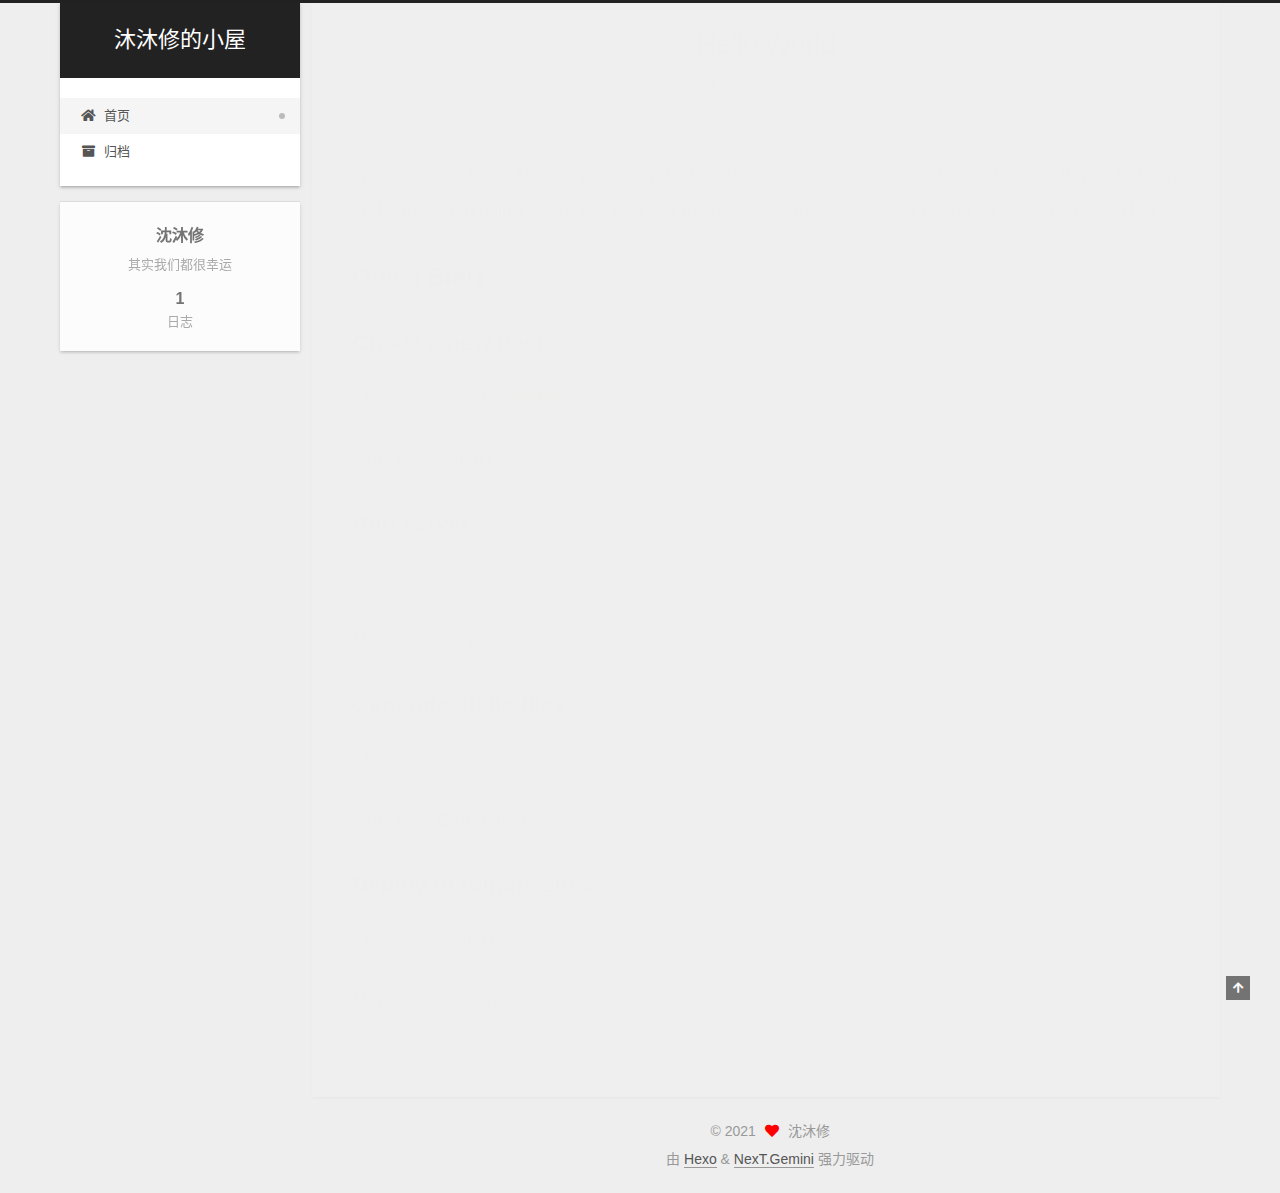
<file: index.html>
<!DOCTYPE html>
<html lang="zh-CN">
<head>
  <meta charset="UTF-8">
<meta name="viewport" content="width=device-width, initial-scale=1, maximum-scale=2">
<meta name="theme-color" content="#222">
<meta name="generator" content="Hexo 5.4.0">
  <link rel="apple-touch-icon" sizes="180x180" href="/images/apple-touch-icon-next.png">
  <link rel="icon" type="image/png" sizes="32x32" href="/images/favicon-32x32-next.png">
  <link rel="icon" type="image/png" sizes="16x16" href="/images/favicon-16x16-next.png">
  <link rel="mask-icon" href="/images/logo.svg" color="#222">

<link rel="stylesheet" href="/css/main.css">


<link rel="stylesheet" href="/lib/font-awesome/css/all.min.css">

<script id="hexo-configurations">
    var NexT = window.NexT || {};
    var CONFIG = {"hostname":"example.com","root":"/","scheme":"Gemini","version":"7.8.0","exturl":false,"sidebar":{"position":"left","display":"post","padding":18,"offset":12,"onmobile":false},"copycode":{"enable":false,"show_result":false,"style":null},"back2top":{"enable":true,"sidebar":false,"scrollpercent":false},"bookmark":{"enable":false,"color":"#222","save":"auto"},"fancybox":false,"mediumzoom":false,"lazyload":false,"pangu":false,"comments":{"style":"tabs","active":null,"storage":true,"lazyload":false,"nav":null},"algolia":{"hits":{"per_page":10},"labels":{"input_placeholder":"Search for Posts","hits_empty":"We didn't find any results for the search: ${query}","hits_stats":"${hits} results found in ${time} ms"}},"localsearch":{"enable":false,"trigger":"auto","top_n_per_article":1,"unescape":false,"preload":false},"motion":{"enable":true,"async":false,"transition":{"post_block":"fadeIn","post_header":"slideDownIn","post_body":"slideDownIn","coll_header":"slideLeftIn","sidebar":"slideUpIn"}}};
  </script>

  <meta name="description" content="其实我们都很幸运">
<meta property="og:type" content="website">
<meta property="og:title" content="沐沐修的小屋">
<meta property="og:url" content="http://example.com/index.html">
<meta property="og:site_name" content="沐沐修的小屋">
<meta property="og:description" content="其实我们都很幸运">
<meta property="og:locale" content="zh_CN">
<meta property="article:author" content="沈沐修">
<meta name="twitter:card" content="summary">

<link rel="canonical" href="http://example.com/">


<script id="page-configurations">
  // https://hexo.io/docs/variables.html
  CONFIG.page = {
    sidebar: "",
    isHome : true,
    isPost : false,
    lang   : 'zh-CN'
  };
</script>

  <title>沐沐修的小屋</title>
  






  <noscript>
  <style>
  .use-motion .brand,
  .use-motion .menu-item,
  .sidebar-inner,
  .use-motion .post-block,
  .use-motion .pagination,
  .use-motion .comments,
  .use-motion .post-header,
  .use-motion .post-body,
  .use-motion .collection-header { opacity: initial; }

  .use-motion .site-title,
  .use-motion .site-subtitle {
    opacity: initial;
    top: initial;
  }

  .use-motion .logo-line-before i { left: initial; }
  .use-motion .logo-line-after i { right: initial; }
  </style>
</noscript>

</head>

<body itemscope itemtype="http://schema.org/WebPage">
  <div class="container use-motion">
    <div class="headband"></div>

    <header class="header" itemscope itemtype="http://schema.org/WPHeader">
      <div class="header-inner"><div class="site-brand-container">
  <div class="site-nav-toggle">
    <div class="toggle" aria-label="切换导航栏">
      <span class="toggle-line toggle-line-first"></span>
      <span class="toggle-line toggle-line-middle"></span>
      <span class="toggle-line toggle-line-last"></span>
    </div>
  </div>

  <div class="site-meta">

    <a href="/" class="brand" rel="start">
      <span class="logo-line-before"><i></i></span>
      <h1 class="site-title">沐沐修的小屋</h1>
      <span class="logo-line-after"><i></i></span>
    </a>
  </div>

  <div class="site-nav-right">
    <div class="toggle popup-trigger">
    </div>
  </div>
</div>




<nav class="site-nav">
  <ul id="menu" class="main-menu menu">
        <li class="menu-item menu-item-home">

    <a href="/" rel="section"><i class="fa fa-home fa-fw"></i>首页</a>

  </li>
        <li class="menu-item menu-item-archives">

    <a href="/archives/" rel="section"><i class="fa fa-archive fa-fw"></i>归档</a>

  </li>
  </ul>
</nav>




</div>
    </header>

    
  <div class="back-to-top">
    <i class="fa fa-arrow-up"></i>
    <span>0%</span>
  </div>


    <main class="main">
      <div class="main-inner">
        <div class="content-wrap">
          

          <div class="content index posts-expand">
            
      
  
  
  <article itemscope itemtype="http://schema.org/Article" class="post-block" lang="zh-CN">
    <link itemprop="mainEntityOfPage" href="http://example.com/2021/11/30/hello-world/">

    <span hidden itemprop="author" itemscope itemtype="http://schema.org/Person">
      <meta itemprop="image" content="/images/avatar.gif">
      <meta itemprop="name" content="沈沐修">
      <meta itemprop="description" content="其实我们都很幸运">
    </span>

    <span hidden itemprop="publisher" itemscope itemtype="http://schema.org/Organization">
      <meta itemprop="name" content="沐沐修的小屋">
    </span>
      <header class="post-header">
        <h2 class="post-title" itemprop="name headline">
          
            <a href="/2021/11/30/hello-world/" class="post-title-link" itemprop="url">Hello World</a>
        </h2>

        <div class="post-meta">
            <span class="post-meta-item">
              <span class="post-meta-item-icon">
                <i class="far fa-calendar"></i>
              </span>
              <span class="post-meta-item-text">发表于</span>

              <time title="创建时间：2021-11-30 10:58:06" itemprop="dateCreated datePublished" datetime="2021-11-30T10:58:06+08:00">2021-11-30</time>
            </span>

          

        </div>
      </header>

    
    
    
    <div class="post-body" itemprop="articleBody">

      
          <p>Welcome to <a target="_blank" rel="noopener" href="https://hexo.io/">Hexo</a>! This is your very first post. Check <a target="_blank" rel="noopener" href="https://hexo.io/docs/">documentation</a> for more info. If you get any problems when using Hexo, you can find the answer in <a target="_blank" rel="noopener" href="https://hexo.io/docs/troubleshooting.html">troubleshooting</a> or you can ask me on <a target="_blank" rel="noopener" href="https://github.com/hexojs/hexo/issues">GitHub</a>.</p>
<h2 id="Quick-Start"><a href="#Quick-Start" class="headerlink" title="Quick Start"></a>Quick Start</h2><h3 id="Create-a-new-post"><a href="#Create-a-new-post" class="headerlink" title="Create a new post"></a>Create a new post</h3><figure class="highlight bash"><table><tr><td class="gutter"><pre><span class="line">1</span><br></pre></td><td class="code"><pre><span class="line">$ hexo new <span class="string">&quot;My New Post&quot;</span></span><br></pre></td></tr></table></figure>

<p>More info: <a target="_blank" rel="noopener" href="https://hexo.io/docs/writing.html">Writing</a></p>
<h3 id="Run-server"><a href="#Run-server" class="headerlink" title="Run server"></a>Run server</h3><figure class="highlight bash"><table><tr><td class="gutter"><pre><span class="line">1</span><br></pre></td><td class="code"><pre><span class="line">$ hexo server</span><br></pre></td></tr></table></figure>

<p>More info: <a target="_blank" rel="noopener" href="https://hexo.io/docs/server.html">Server</a></p>
<h3 id="Generate-static-files"><a href="#Generate-static-files" class="headerlink" title="Generate static files"></a>Generate static files</h3><figure class="highlight bash"><table><tr><td class="gutter"><pre><span class="line">1</span><br></pre></td><td class="code"><pre><span class="line">$ hexo generate</span><br></pre></td></tr></table></figure>

<p>More info: <a target="_blank" rel="noopener" href="https://hexo.io/docs/generating.html">Generating</a></p>
<h3 id="Deploy-to-remote-sites"><a href="#Deploy-to-remote-sites" class="headerlink" title="Deploy to remote sites"></a>Deploy to remote sites</h3><figure class="highlight bash"><table><tr><td class="gutter"><pre><span class="line">1</span><br></pre></td><td class="code"><pre><span class="line">$ hexo deploy</span><br></pre></td></tr></table></figure>

<p>More info: <a target="_blank" rel="noopener" href="https://hexo.io/docs/one-command-deployment.html">Deployment</a></p>

      
    </div>

    
    
    
      <footer class="post-footer">
        <div class="post-eof"></div>
      </footer>
  </article>
  
  
  


  



          </div>
          

<script>
  window.addEventListener('tabs:register', () => {
    let { activeClass } = CONFIG.comments;
    if (CONFIG.comments.storage) {
      activeClass = localStorage.getItem('comments_active') || activeClass;
    }
    if (activeClass) {
      let activeTab = document.querySelector(`a[href="#comment-${activeClass}"]`);
      if (activeTab) {
        activeTab.click();
      }
    }
  });
  if (CONFIG.comments.storage) {
    window.addEventListener('tabs:click', event => {
      if (!event.target.matches('.tabs-comment .tab-content .tab-pane')) return;
      let commentClass = event.target.classList[1];
      localStorage.setItem('comments_active', commentClass);
    });
  }
</script>

        </div>
          
  
  <div class="toggle sidebar-toggle">
    <span class="toggle-line toggle-line-first"></span>
    <span class="toggle-line toggle-line-middle"></span>
    <span class="toggle-line toggle-line-last"></span>
  </div>

  <aside class="sidebar">
    <div class="sidebar-inner">

      <ul class="sidebar-nav motion-element">
        <li class="sidebar-nav-toc">
          文章目录
        </li>
        <li class="sidebar-nav-overview">
          站点概览
        </li>
      </ul>

      <!--noindex-->
      <div class="post-toc-wrap sidebar-panel">
      </div>
      <!--/noindex-->

      <div class="site-overview-wrap sidebar-panel">
        <div class="site-author motion-element" itemprop="author" itemscope itemtype="http://schema.org/Person">
  <p class="site-author-name" itemprop="name">沈沐修</p>
  <div class="site-description" itemprop="description">其实我们都很幸运</div>
</div>
<div class="site-state-wrap motion-element">
  <nav class="site-state">
      <div class="site-state-item site-state-posts">
          <a href="/archives/">
        
          <span class="site-state-item-count">1</span>
          <span class="site-state-item-name">日志</span>
        </a>
      </div>
  </nav>
</div>



      </div>

    </div>
  </aside>
  <div id="sidebar-dimmer"></div>


      </div>
    </main>

    <footer class="footer">
      <div class="footer-inner">
        

        

<div class="copyright">
  
  &copy; 
  <span itemprop="copyrightYear">2021</span>
  <span class="with-love">
    <i class="fa fa-heart"></i>
  </span>
  <span class="author" itemprop="copyrightHolder">沈沐修</span>
</div>
  <div class="powered-by">由 <a href="https://hexo.io/" class="theme-link" rel="noopener" target="_blank">Hexo</a> & <a href="https://theme-next.org/" class="theme-link" rel="noopener" target="_blank">NexT.Gemini</a> 强力驱动
  </div>

        








      </div>
    </footer>
  </div>

  
  <script src="/lib/anime.min.js"></script>
  <script src="/lib/velocity/velocity.min.js"></script>
  <script src="/lib/velocity/velocity.ui.min.js"></script>

<script src="/js/utils.js"></script>

<script src="/js/motion.js"></script>


<script src="/js/schemes/pisces.js"></script>


<script src="/js/next-boot.js"></script>




  















  

  

</body>
</html>
</file>
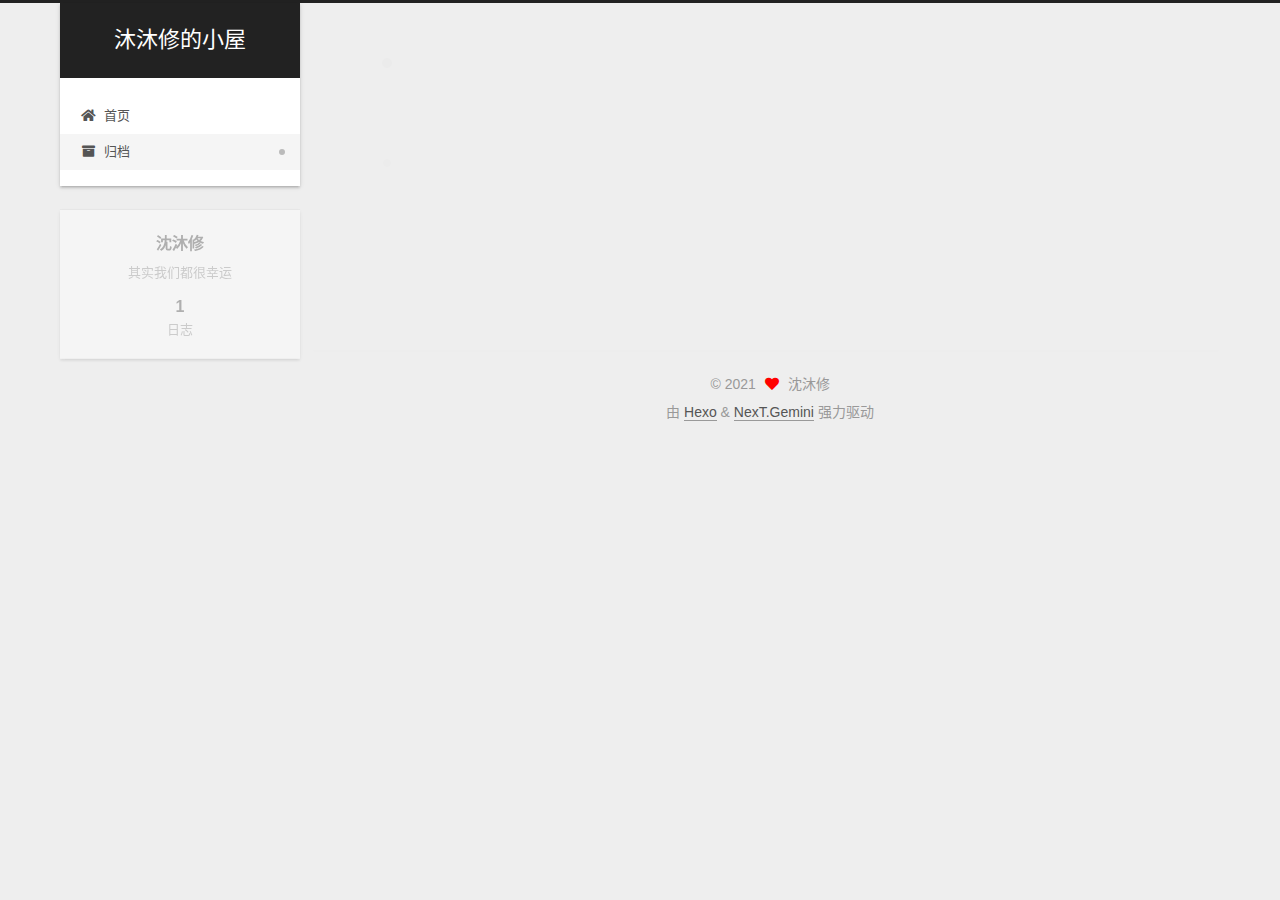
<file: archives/index.html>
<!DOCTYPE html>
<html lang="zh-CN">
<head>
  <meta charset="UTF-8">
<meta name="viewport" content="width=device-width, initial-scale=1, maximum-scale=2">
<meta name="theme-color" content="#222">
<meta name="generator" content="Hexo 5.4.0">
  <link rel="apple-touch-icon" sizes="180x180" href="/images/apple-touch-icon-next.png">
  <link rel="icon" type="image/png" sizes="32x32" href="/images/favicon-32x32-next.png">
  <link rel="icon" type="image/png" sizes="16x16" href="/images/favicon-16x16-next.png">
  <link rel="mask-icon" href="/images/logo.svg" color="#222">

<link rel="stylesheet" href="/css/main.css">


<link rel="stylesheet" href="/lib/font-awesome/css/all.min.css">

<script id="hexo-configurations">
    var NexT = window.NexT || {};
    var CONFIG = {"hostname":"example.com","root":"/","scheme":"Gemini","version":"7.8.0","exturl":false,"sidebar":{"position":"left","display":"post","padding":18,"offset":12,"onmobile":false},"copycode":{"enable":false,"show_result":false,"style":null},"back2top":{"enable":true,"sidebar":false,"scrollpercent":false},"bookmark":{"enable":false,"color":"#222","save":"auto"},"fancybox":false,"mediumzoom":false,"lazyload":false,"pangu":false,"comments":{"style":"tabs","active":null,"storage":true,"lazyload":false,"nav":null},"algolia":{"hits":{"per_page":10},"labels":{"input_placeholder":"Search for Posts","hits_empty":"We didn't find any results for the search: ${query}","hits_stats":"${hits} results found in ${time} ms"}},"localsearch":{"enable":false,"trigger":"auto","top_n_per_article":1,"unescape":false,"preload":false},"motion":{"enable":true,"async":false,"transition":{"post_block":"fadeIn","post_header":"slideDownIn","post_body":"slideDownIn","coll_header":"slideLeftIn","sidebar":"slideUpIn"}}};
  </script>

  <meta name="description" content="其实我们都很幸运">
<meta property="og:type" content="website">
<meta property="og:title" content="沐沐修的小屋">
<meta property="og:url" content="http://example.com/archives/index.html">
<meta property="og:site_name" content="沐沐修的小屋">
<meta property="og:description" content="其实我们都很幸运">
<meta property="og:locale" content="zh_CN">
<meta property="article:author" content="沈沐修">
<meta name="twitter:card" content="summary">

<link rel="canonical" href="http://example.com/archives/">


<script id="page-configurations">
  // https://hexo.io/docs/variables.html
  CONFIG.page = {
    sidebar: "",
    isHome : false,
    isPost : false,
    lang   : 'zh-CN'
  };
</script>

  <title>归档 | 沐沐修的小屋</title>
  






  <noscript>
  <style>
  .use-motion .brand,
  .use-motion .menu-item,
  .sidebar-inner,
  .use-motion .post-block,
  .use-motion .pagination,
  .use-motion .comments,
  .use-motion .post-header,
  .use-motion .post-body,
  .use-motion .collection-header { opacity: initial; }

  .use-motion .site-title,
  .use-motion .site-subtitle {
    opacity: initial;
    top: initial;
  }

  .use-motion .logo-line-before i { left: initial; }
  .use-motion .logo-line-after i { right: initial; }
  </style>
</noscript>

</head>

<body itemscope itemtype="http://schema.org/WebPage">
  <div class="container use-motion">
    <div class="headband"></div>

    <header class="header" itemscope itemtype="http://schema.org/WPHeader">
      <div class="header-inner"><div class="site-brand-container">
  <div class="site-nav-toggle">
    <div class="toggle" aria-label="切换导航栏">
      <span class="toggle-line toggle-line-first"></span>
      <span class="toggle-line toggle-line-middle"></span>
      <span class="toggle-line toggle-line-last"></span>
    </div>
  </div>

  <div class="site-meta">

    <a href="/" class="brand" rel="start">
      <span class="logo-line-before"><i></i></span>
      <h1 class="site-title">沐沐修的小屋</h1>
      <span class="logo-line-after"><i></i></span>
    </a>
  </div>

  <div class="site-nav-right">
    <div class="toggle popup-trigger">
    </div>
  </div>
</div>




<nav class="site-nav">
  <ul id="menu" class="main-menu menu">
        <li class="menu-item menu-item-home">

    <a href="/" rel="section"><i class="fa fa-home fa-fw"></i>首页</a>

  </li>
        <li class="menu-item menu-item-archives">

    <a href="/archives/" rel="section"><i class="fa fa-archive fa-fw"></i>归档</a>

  </li>
  </ul>
</nav>




</div>
    </header>

    
  <div class="back-to-top">
    <i class="fa fa-arrow-up"></i>
    <span>0%</span>
  </div>


    <main class="main">
      <div class="main-inner">
        <div class="content-wrap">
          

          <div class="content archive">
            

  
  
  
  <div class="post-block">
    <div class="posts-collapse">
      <div class="collection-title">
        <span class="collection-header">嗯..! 目前共计 1 篇日志。 继续努力。</span>
      </div>

      
    <div class="collection-year">
      <span class="collection-header">2021</span>
    </div>

  <article itemscope itemtype="http://schema.org/Article">
    <header class="post-header">

      <div class="post-meta">
        <time itemprop="dateCreated"
              datetime="2021-11-30T10:58:06+08:00"
              content="2021-11-30">
          11-30
        </time>
      </div>

      <div class="post-title">
          <a class="post-title-link" href="/2021/11/30/hello-world/" itemprop="url">
            <span itemprop="name">Hello World</span>
          </a>
      </div>

    </header>
  </article>


    </div>
  </div>
  
  
  

  



          </div>
          

<script>
  window.addEventListener('tabs:register', () => {
    let { activeClass } = CONFIG.comments;
    if (CONFIG.comments.storage) {
      activeClass = localStorage.getItem('comments_active') || activeClass;
    }
    if (activeClass) {
      let activeTab = document.querySelector(`a[href="#comment-${activeClass}"]`);
      if (activeTab) {
        activeTab.click();
      }
    }
  });
  if (CONFIG.comments.storage) {
    window.addEventListener('tabs:click', event => {
      if (!event.target.matches('.tabs-comment .tab-content .tab-pane')) return;
      let commentClass = event.target.classList[1];
      localStorage.setItem('comments_active', commentClass);
    });
  }
</script>

        </div>
          
  
  <div class="toggle sidebar-toggle">
    <span class="toggle-line toggle-line-first"></span>
    <span class="toggle-line toggle-line-middle"></span>
    <span class="toggle-line toggle-line-last"></span>
  </div>

  <aside class="sidebar">
    <div class="sidebar-inner">

      <ul class="sidebar-nav motion-element">
        <li class="sidebar-nav-toc">
          文章目录
        </li>
        <li class="sidebar-nav-overview">
          站点概览
        </li>
      </ul>

      <!--noindex-->
      <div class="post-toc-wrap sidebar-panel">
      </div>
      <!--/noindex-->

      <div class="site-overview-wrap sidebar-panel">
        <div class="site-author motion-element" itemprop="author" itemscope itemtype="http://schema.org/Person">
  <p class="site-author-name" itemprop="name">沈沐修</p>
  <div class="site-description" itemprop="description">其实我们都很幸运</div>
</div>
<div class="site-state-wrap motion-element">
  <nav class="site-state">
      <div class="site-state-item site-state-posts">
          <a href="/archives/">
        
          <span class="site-state-item-count">1</span>
          <span class="site-state-item-name">日志</span>
        </a>
      </div>
  </nav>
</div>



      </div>

    </div>
  </aside>
  <div id="sidebar-dimmer"></div>


      </div>
    </main>

    <footer class="footer">
      <div class="footer-inner">
        

        

<div class="copyright">
  
  &copy; 
  <span itemprop="copyrightYear">2021</span>
  <span class="with-love">
    <i class="fa fa-heart"></i>
  </span>
  <span class="author" itemprop="copyrightHolder">沈沐修</span>
</div>
  <div class="powered-by">由 <a href="https://hexo.io/" class="theme-link" rel="noopener" target="_blank">Hexo</a> & <a href="https://theme-next.org/" class="theme-link" rel="noopener" target="_blank">NexT.Gemini</a> 强力驱动
  </div>

        








      </div>
    </footer>
  </div>

  
  <script src="/lib/anime.min.js"></script>
  <script src="/lib/velocity/velocity.min.js"></script>
  <script src="/lib/velocity/velocity.ui.min.js"></script>

<script src="/js/utils.js"></script>

<script src="/js/motion.js"></script>


<script src="/js/schemes/pisces.js"></script>


<script src="/js/next-boot.js"></script>




  















  

  

</body>
</html>
</file>
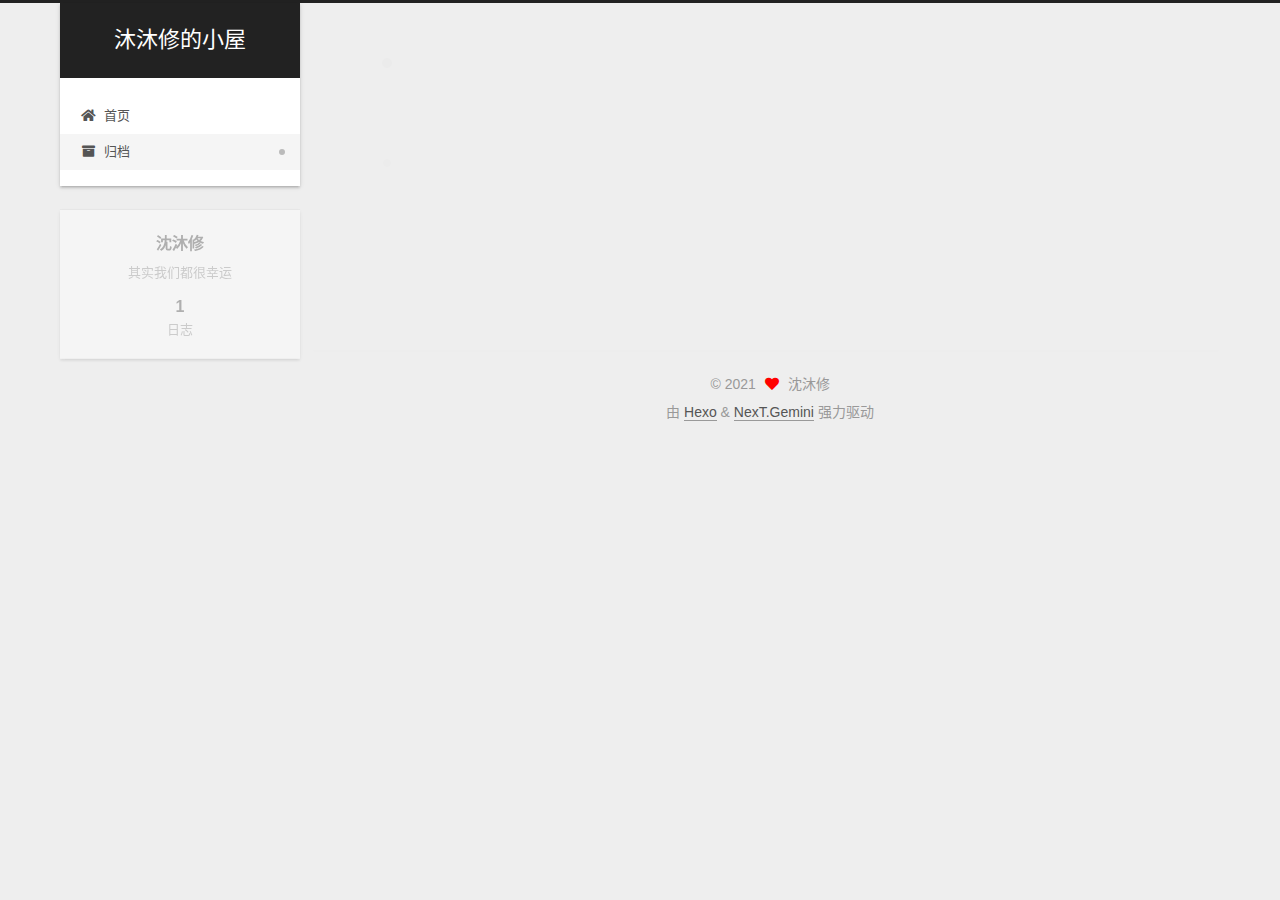
<file: archives/2021/index.html>
<!DOCTYPE html>
<html lang="zh-CN">
<head>
  <meta charset="UTF-8">
<meta name="viewport" content="width=device-width, initial-scale=1, maximum-scale=2">
<meta name="theme-color" content="#222">
<meta name="generator" content="Hexo 5.4.0">
  <link rel="apple-touch-icon" sizes="180x180" href="/images/apple-touch-icon-next.png">
  <link rel="icon" type="image/png" sizes="32x32" href="/images/favicon-32x32-next.png">
  <link rel="icon" type="image/png" sizes="16x16" href="/images/favicon-16x16-next.png">
  <link rel="mask-icon" href="/images/logo.svg" color="#222">

<link rel="stylesheet" href="/css/main.css">


<link rel="stylesheet" href="/lib/font-awesome/css/all.min.css">

<script id="hexo-configurations">
    var NexT = window.NexT || {};
    var CONFIG = {"hostname":"example.com","root":"/","scheme":"Gemini","version":"7.8.0","exturl":false,"sidebar":{"position":"left","display":"post","padding":18,"offset":12,"onmobile":false},"copycode":{"enable":false,"show_result":false,"style":null},"back2top":{"enable":true,"sidebar":false,"scrollpercent":false},"bookmark":{"enable":false,"color":"#222","save":"auto"},"fancybox":false,"mediumzoom":false,"lazyload":false,"pangu":false,"comments":{"style":"tabs","active":null,"storage":true,"lazyload":false,"nav":null},"algolia":{"hits":{"per_page":10},"labels":{"input_placeholder":"Search for Posts","hits_empty":"We didn't find any results for the search: ${query}","hits_stats":"${hits} results found in ${time} ms"}},"localsearch":{"enable":false,"trigger":"auto","top_n_per_article":1,"unescape":false,"preload":false},"motion":{"enable":true,"async":false,"transition":{"post_block":"fadeIn","post_header":"slideDownIn","post_body":"slideDownIn","coll_header":"slideLeftIn","sidebar":"slideUpIn"}}};
  </script>

  <meta name="description" content="其实我们都很幸运">
<meta property="og:type" content="website">
<meta property="og:title" content="沐沐修的小屋">
<meta property="og:url" content="http://example.com/archives/2021/index.html">
<meta property="og:site_name" content="沐沐修的小屋">
<meta property="og:description" content="其实我们都很幸运">
<meta property="og:locale" content="zh_CN">
<meta property="article:author" content="沈沐修">
<meta name="twitter:card" content="summary">

<link rel="canonical" href="http://example.com/archives/2021/">


<script id="page-configurations">
  // https://hexo.io/docs/variables.html
  CONFIG.page = {
    sidebar: "",
    isHome : false,
    isPost : false,
    lang   : 'zh-CN'
  };
</script>

  <title>归档 | 沐沐修的小屋</title>
  






  <noscript>
  <style>
  .use-motion .brand,
  .use-motion .menu-item,
  .sidebar-inner,
  .use-motion .post-block,
  .use-motion .pagination,
  .use-motion .comments,
  .use-motion .post-header,
  .use-motion .post-body,
  .use-motion .collection-header { opacity: initial; }

  .use-motion .site-title,
  .use-motion .site-subtitle {
    opacity: initial;
    top: initial;
  }

  .use-motion .logo-line-before i { left: initial; }
  .use-motion .logo-line-after i { right: initial; }
  </style>
</noscript>

</head>

<body itemscope itemtype="http://schema.org/WebPage">
  <div class="container use-motion">
    <div class="headband"></div>

    <header class="header" itemscope itemtype="http://schema.org/WPHeader">
      <div class="header-inner"><div class="site-brand-container">
  <div class="site-nav-toggle">
    <div class="toggle" aria-label="切换导航栏">
      <span class="toggle-line toggle-line-first"></span>
      <span class="toggle-line toggle-line-middle"></span>
      <span class="toggle-line toggle-line-last"></span>
    </div>
  </div>

  <div class="site-meta">

    <a href="/" class="brand" rel="start">
      <span class="logo-line-before"><i></i></span>
      <h1 class="site-title">沐沐修的小屋</h1>
      <span class="logo-line-after"><i></i></span>
    </a>
  </div>

  <div class="site-nav-right">
    <div class="toggle popup-trigger">
    </div>
  </div>
</div>




<nav class="site-nav">
  <ul id="menu" class="main-menu menu">
        <li class="menu-item menu-item-home">

    <a href="/" rel="section"><i class="fa fa-home fa-fw"></i>首页</a>

  </li>
        <li class="menu-item menu-item-archives">

    <a href="/archives/" rel="section"><i class="fa fa-archive fa-fw"></i>归档</a>

  </li>
  </ul>
</nav>




</div>
    </header>

    
  <div class="back-to-top">
    <i class="fa fa-arrow-up"></i>
    <span>0%</span>
  </div>


    <main class="main">
      <div class="main-inner">
        <div class="content-wrap">
          

          <div class="content archive">
            

  
  
  
  <div class="post-block">
    <div class="posts-collapse">
      <div class="collection-title">
        <span class="collection-header">嗯..! 目前共计 1 篇日志。 继续努力。</span>
      </div>

      
    <div class="collection-year">
      <span class="collection-header">2021</span>
    </div>

  <article itemscope itemtype="http://schema.org/Article">
    <header class="post-header">

      <div class="post-meta">
        <time itemprop="dateCreated"
              datetime="2021-11-30T10:58:06+08:00"
              content="2021-11-30">
          11-30
        </time>
      </div>

      <div class="post-title">
          <a class="post-title-link" href="/2021/11/30/hello-world/" itemprop="url">
            <span itemprop="name">Hello World</span>
          </a>
      </div>

    </header>
  </article>


    </div>
  </div>
  
  
  

  



          </div>
          

<script>
  window.addEventListener('tabs:register', () => {
    let { activeClass } = CONFIG.comments;
    if (CONFIG.comments.storage) {
      activeClass = localStorage.getItem('comments_active') || activeClass;
    }
    if (activeClass) {
      let activeTab = document.querySelector(`a[href="#comment-${activeClass}"]`);
      if (activeTab) {
        activeTab.click();
      }
    }
  });
  if (CONFIG.comments.storage) {
    window.addEventListener('tabs:click', event => {
      if (!event.target.matches('.tabs-comment .tab-content .tab-pane')) return;
      let commentClass = event.target.classList[1];
      localStorage.setItem('comments_active', commentClass);
    });
  }
</script>

        </div>
          
  
  <div class="toggle sidebar-toggle">
    <span class="toggle-line toggle-line-first"></span>
    <span class="toggle-line toggle-line-middle"></span>
    <span class="toggle-line toggle-line-last"></span>
  </div>

  <aside class="sidebar">
    <div class="sidebar-inner">

      <ul class="sidebar-nav motion-element">
        <li class="sidebar-nav-toc">
          文章目录
        </li>
        <li class="sidebar-nav-overview">
          站点概览
        </li>
      </ul>

      <!--noindex-->
      <div class="post-toc-wrap sidebar-panel">
      </div>
      <!--/noindex-->

      <div class="site-overview-wrap sidebar-panel">
        <div class="site-author motion-element" itemprop="author" itemscope itemtype="http://schema.org/Person">
  <p class="site-author-name" itemprop="name">沈沐修</p>
  <div class="site-description" itemprop="description">其实我们都很幸运</div>
</div>
<div class="site-state-wrap motion-element">
  <nav class="site-state">
      <div class="site-state-item site-state-posts">
          <a href="/archives/">
        
          <span class="site-state-item-count">1</span>
          <span class="site-state-item-name">日志</span>
        </a>
      </div>
  </nav>
</div>



      </div>

    </div>
  </aside>
  <div id="sidebar-dimmer"></div>


      </div>
    </main>

    <footer class="footer">
      <div class="footer-inner">
        

        

<div class="copyright">
  
  &copy; 
  <span itemprop="copyrightYear">2021</span>
  <span class="with-love">
    <i class="fa fa-heart"></i>
  </span>
  <span class="author" itemprop="copyrightHolder">沈沐修</span>
</div>
  <div class="powered-by">由 <a href="https://hexo.io/" class="theme-link" rel="noopener" target="_blank">Hexo</a> & <a href="https://theme-next.org/" class="theme-link" rel="noopener" target="_blank">NexT.Gemini</a> 强力驱动
  </div>

        








      </div>
    </footer>
  </div>

  
  <script src="/lib/anime.min.js"></script>
  <script src="/lib/velocity/velocity.min.js"></script>
  <script src="/lib/velocity/velocity.ui.min.js"></script>

<script src="/js/utils.js"></script>

<script src="/js/motion.js"></script>


<script src="/js/schemes/pisces.js"></script>


<script src="/js/next-boot.js"></script>




  















  

  

</body>
</html>
</file>
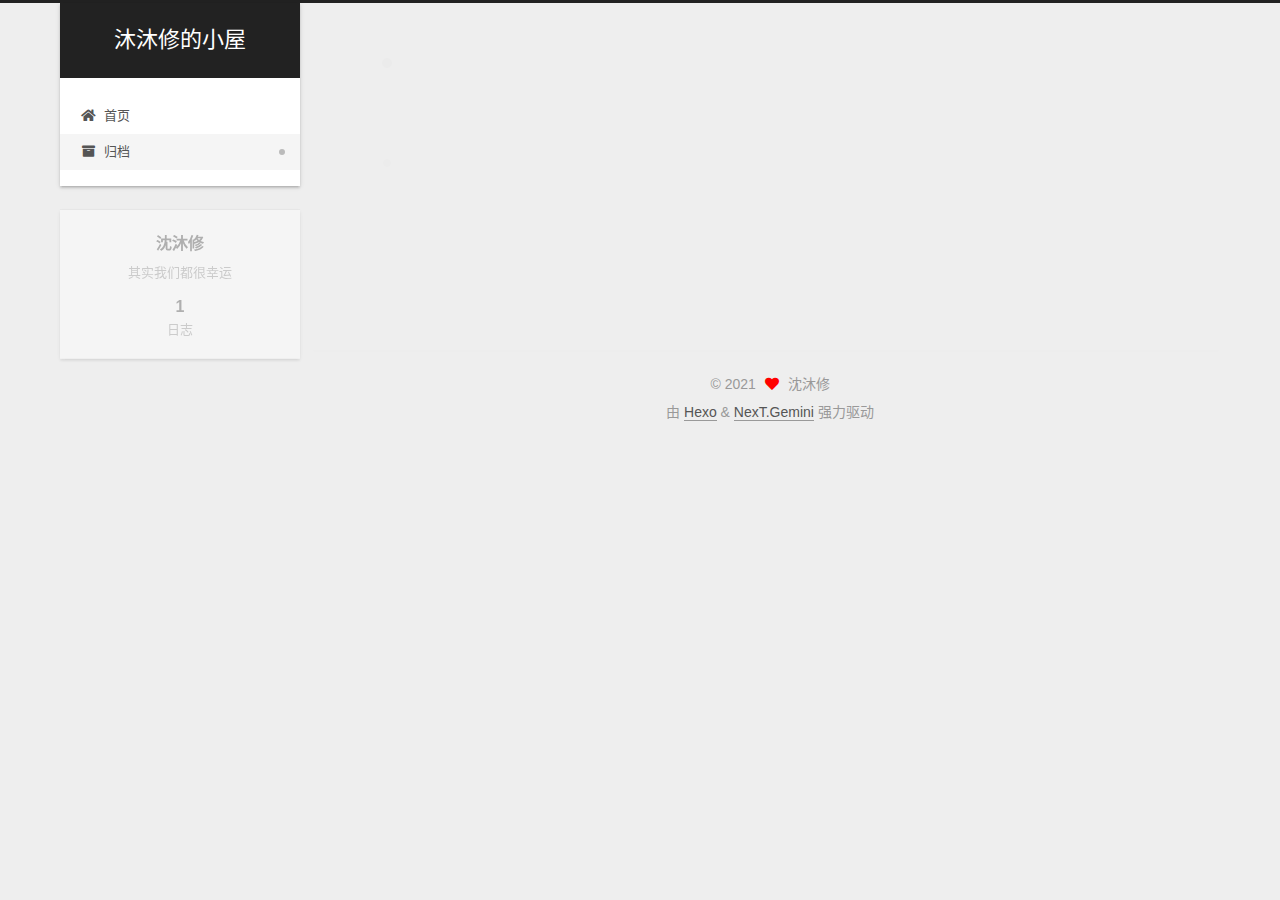
<file: archives/2021/11/index.html>
<!DOCTYPE html>
<html lang="zh-CN">
<head>
  <meta charset="UTF-8">
<meta name="viewport" content="width=device-width, initial-scale=1, maximum-scale=2">
<meta name="theme-color" content="#222">
<meta name="generator" content="Hexo 5.4.0">
  <link rel="apple-touch-icon" sizes="180x180" href="/images/apple-touch-icon-next.png">
  <link rel="icon" type="image/png" sizes="32x32" href="/images/favicon-32x32-next.png">
  <link rel="icon" type="image/png" sizes="16x16" href="/images/favicon-16x16-next.png">
  <link rel="mask-icon" href="/images/logo.svg" color="#222">

<link rel="stylesheet" href="/css/main.css">


<link rel="stylesheet" href="/lib/font-awesome/css/all.min.css">

<script id="hexo-configurations">
    var NexT = window.NexT || {};
    var CONFIG = {"hostname":"example.com","root":"/","scheme":"Gemini","version":"7.8.0","exturl":false,"sidebar":{"position":"left","display":"post","padding":18,"offset":12,"onmobile":false},"copycode":{"enable":false,"show_result":false,"style":null},"back2top":{"enable":true,"sidebar":false,"scrollpercent":false},"bookmark":{"enable":false,"color":"#222","save":"auto"},"fancybox":false,"mediumzoom":false,"lazyload":false,"pangu":false,"comments":{"style":"tabs","active":null,"storage":true,"lazyload":false,"nav":null},"algolia":{"hits":{"per_page":10},"labels":{"input_placeholder":"Search for Posts","hits_empty":"We didn't find any results for the search: ${query}","hits_stats":"${hits} results found in ${time} ms"}},"localsearch":{"enable":false,"trigger":"auto","top_n_per_article":1,"unescape":false,"preload":false},"motion":{"enable":true,"async":false,"transition":{"post_block":"fadeIn","post_header":"slideDownIn","post_body":"slideDownIn","coll_header":"slideLeftIn","sidebar":"slideUpIn"}}};
  </script>

  <meta name="description" content="其实我们都很幸运">
<meta property="og:type" content="website">
<meta property="og:title" content="沐沐修的小屋">
<meta property="og:url" content="http://example.com/archives/2021/11/index.html">
<meta property="og:site_name" content="沐沐修的小屋">
<meta property="og:description" content="其实我们都很幸运">
<meta property="og:locale" content="zh_CN">
<meta property="article:author" content="沈沐修">
<meta name="twitter:card" content="summary">

<link rel="canonical" href="http://example.com/archives/2021/11/">


<script id="page-configurations">
  // https://hexo.io/docs/variables.html
  CONFIG.page = {
    sidebar: "",
    isHome : false,
    isPost : false,
    lang   : 'zh-CN'
  };
</script>

  <title>归档 | 沐沐修的小屋</title>
  






  <noscript>
  <style>
  .use-motion .brand,
  .use-motion .menu-item,
  .sidebar-inner,
  .use-motion .post-block,
  .use-motion .pagination,
  .use-motion .comments,
  .use-motion .post-header,
  .use-motion .post-body,
  .use-motion .collection-header { opacity: initial; }

  .use-motion .site-title,
  .use-motion .site-subtitle {
    opacity: initial;
    top: initial;
  }

  .use-motion .logo-line-before i { left: initial; }
  .use-motion .logo-line-after i { right: initial; }
  </style>
</noscript>

</head>

<body itemscope itemtype="http://schema.org/WebPage">
  <div class="container use-motion">
    <div class="headband"></div>

    <header class="header" itemscope itemtype="http://schema.org/WPHeader">
      <div class="header-inner"><div class="site-brand-container">
  <div class="site-nav-toggle">
    <div class="toggle" aria-label="切换导航栏">
      <span class="toggle-line toggle-line-first"></span>
      <span class="toggle-line toggle-line-middle"></span>
      <span class="toggle-line toggle-line-last"></span>
    </div>
  </div>

  <div class="site-meta">

    <a href="/" class="brand" rel="start">
      <span class="logo-line-before"><i></i></span>
      <h1 class="site-title">沐沐修的小屋</h1>
      <span class="logo-line-after"><i></i></span>
    </a>
  </div>

  <div class="site-nav-right">
    <div class="toggle popup-trigger">
    </div>
  </div>
</div>




<nav class="site-nav">
  <ul id="menu" class="main-menu menu">
        <li class="menu-item menu-item-home">

    <a href="/" rel="section"><i class="fa fa-home fa-fw"></i>首页</a>

  </li>
        <li class="menu-item menu-item-archives">

    <a href="/archives/" rel="section"><i class="fa fa-archive fa-fw"></i>归档</a>

  </li>
  </ul>
</nav>




</div>
    </header>

    
  <div class="back-to-top">
    <i class="fa fa-arrow-up"></i>
    <span>0%</span>
  </div>


    <main class="main">
      <div class="main-inner">
        <div class="content-wrap">
          

          <div class="content archive">
            

  
  
  
  <div class="post-block">
    <div class="posts-collapse">
      <div class="collection-title">
        <span class="collection-header">嗯..! 目前共计 1 篇日志。 继续努力。</span>
      </div>

      
    <div class="collection-year">
      <span class="collection-header">2021</span>
    </div>

  <article itemscope itemtype="http://schema.org/Article">
    <header class="post-header">

      <div class="post-meta">
        <time itemprop="dateCreated"
              datetime="2021-11-30T10:58:06+08:00"
              content="2021-11-30">
          11-30
        </time>
      </div>

      <div class="post-title">
          <a class="post-title-link" href="/2021/11/30/hello-world/" itemprop="url">
            <span itemprop="name">Hello World</span>
          </a>
      </div>

    </header>
  </article>


    </div>
  </div>
  
  
  

  



          </div>
          

<script>
  window.addEventListener('tabs:register', () => {
    let { activeClass } = CONFIG.comments;
    if (CONFIG.comments.storage) {
      activeClass = localStorage.getItem('comments_active') || activeClass;
    }
    if (activeClass) {
      let activeTab = document.querySelector(`a[href="#comment-${activeClass}"]`);
      if (activeTab) {
        activeTab.click();
      }
    }
  });
  if (CONFIG.comments.storage) {
    window.addEventListener('tabs:click', event => {
      if (!event.target.matches('.tabs-comment .tab-content .tab-pane')) return;
      let commentClass = event.target.classList[1];
      localStorage.setItem('comments_active', commentClass);
    });
  }
</script>

        </div>
          
  
  <div class="toggle sidebar-toggle">
    <span class="toggle-line toggle-line-first"></span>
    <span class="toggle-line toggle-line-middle"></span>
    <span class="toggle-line toggle-line-last"></span>
  </div>

  <aside class="sidebar">
    <div class="sidebar-inner">

      <ul class="sidebar-nav motion-element">
        <li class="sidebar-nav-toc">
          文章目录
        </li>
        <li class="sidebar-nav-overview">
          站点概览
        </li>
      </ul>

      <!--noindex-->
      <div class="post-toc-wrap sidebar-panel">
      </div>
      <!--/noindex-->

      <div class="site-overview-wrap sidebar-panel">
        <div class="site-author motion-element" itemprop="author" itemscope itemtype="http://schema.org/Person">
  <p class="site-author-name" itemprop="name">沈沐修</p>
  <div class="site-description" itemprop="description">其实我们都很幸运</div>
</div>
<div class="site-state-wrap motion-element">
  <nav class="site-state">
      <div class="site-state-item site-state-posts">
          <a href="/archives/">
        
          <span class="site-state-item-count">1</span>
          <span class="site-state-item-name">日志</span>
        </a>
      </div>
  </nav>
</div>



      </div>

    </div>
  </aside>
  <div id="sidebar-dimmer"></div>


      </div>
    </main>

    <footer class="footer">
      <div class="footer-inner">
        

        

<div class="copyright">
  
  &copy; 
  <span itemprop="copyrightYear">2021</span>
  <span class="with-love">
    <i class="fa fa-heart"></i>
  </span>
  <span class="author" itemprop="copyrightHolder">沈沐修</span>
</div>
  <div class="powered-by">由 <a href="https://hexo.io/" class="theme-link" rel="noopener" target="_blank">Hexo</a> & <a href="https://theme-next.org/" class="theme-link" rel="noopener" target="_blank">NexT.Gemini</a> 强力驱动
  </div>

        








      </div>
    </footer>
  </div>

  
  <script src="/lib/anime.min.js"></script>
  <script src="/lib/velocity/velocity.min.js"></script>
  <script src="/lib/velocity/velocity.ui.min.js"></script>

<script src="/js/utils.js"></script>

<script src="/js/motion.js"></script>


<script src="/js/schemes/pisces.js"></script>


<script src="/js/next-boot.js"></script>




  















  

  

</body>
</html>
</file>
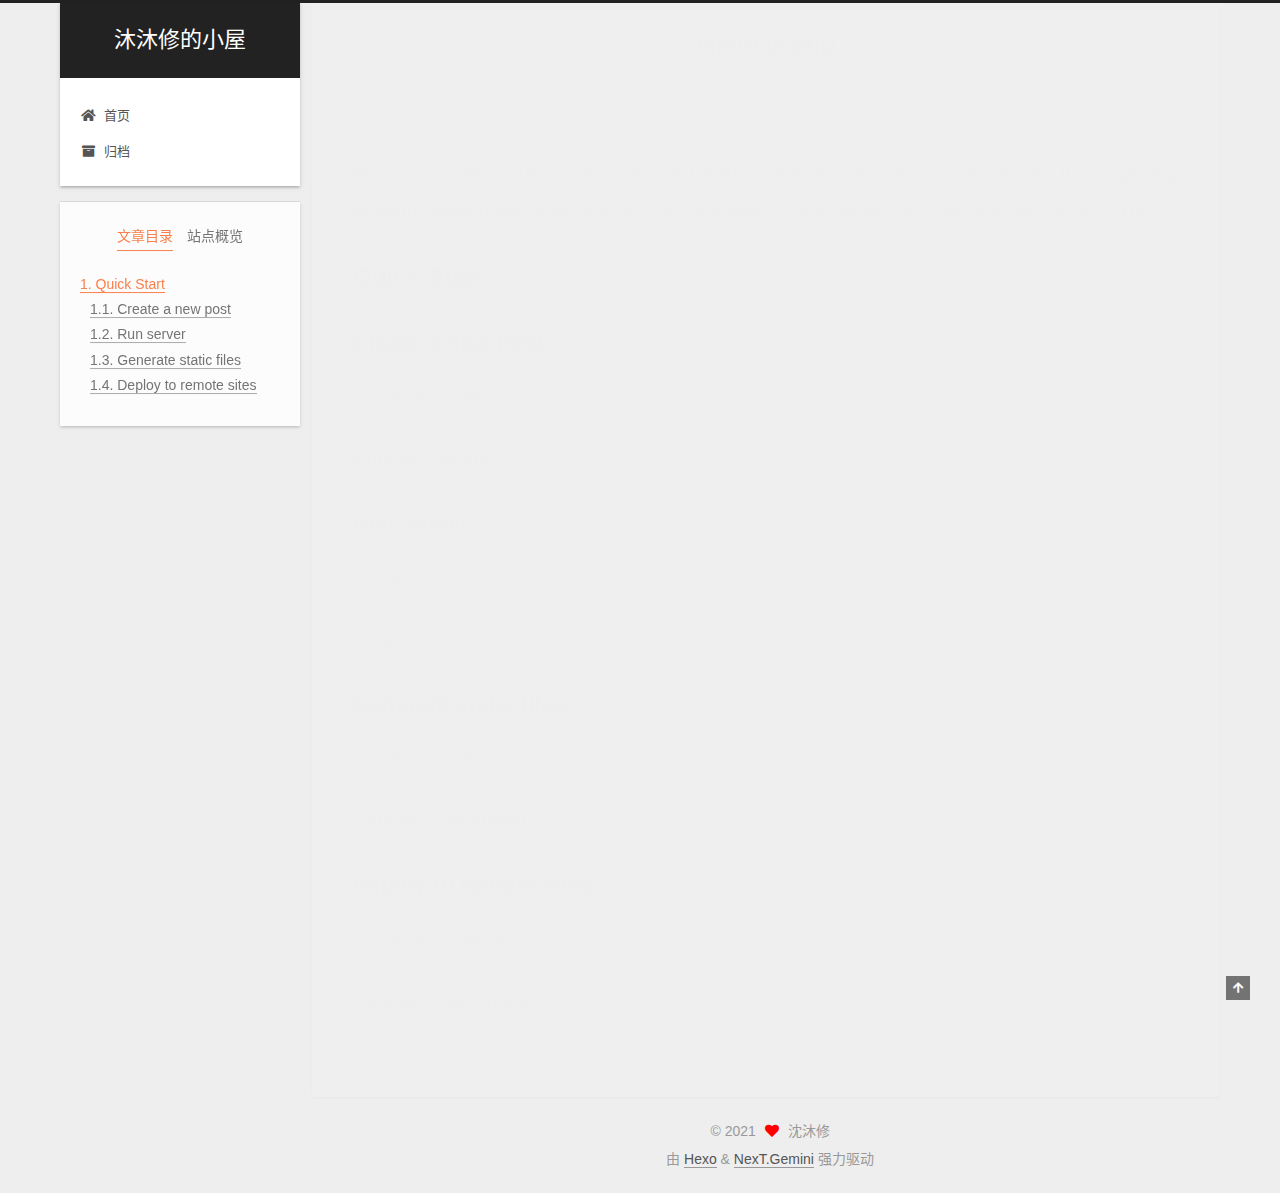
<file: 2021/11/30/hello-world/index.html>
<!DOCTYPE html>
<html lang="zh-CN">
<head>
  <meta charset="UTF-8">
<meta name="viewport" content="width=device-width, initial-scale=1, maximum-scale=2">
<meta name="theme-color" content="#222">
<meta name="generator" content="Hexo 5.4.0">
  <link rel="apple-touch-icon" sizes="180x180" href="/images/apple-touch-icon-next.png">
  <link rel="icon" type="image/png" sizes="32x32" href="/images/favicon-32x32-next.png">
  <link rel="icon" type="image/png" sizes="16x16" href="/images/favicon-16x16-next.png">
  <link rel="mask-icon" href="/images/logo.svg" color="#222">

<link rel="stylesheet" href="/css/main.css">


<link rel="stylesheet" href="/lib/font-awesome/css/all.min.css">

<script id="hexo-configurations">
    var NexT = window.NexT || {};
    var CONFIG = {"hostname":"example.com","root":"/","scheme":"Gemini","version":"7.8.0","exturl":false,"sidebar":{"position":"left","display":"post","padding":18,"offset":12,"onmobile":false},"copycode":{"enable":false,"show_result":false,"style":null},"back2top":{"enable":true,"sidebar":false,"scrollpercent":false},"bookmark":{"enable":false,"color":"#222","save":"auto"},"fancybox":false,"mediumzoom":false,"lazyload":false,"pangu":false,"comments":{"style":"tabs","active":null,"storage":true,"lazyload":false,"nav":null},"algolia":{"hits":{"per_page":10},"labels":{"input_placeholder":"Search for Posts","hits_empty":"We didn't find any results for the search: ${query}","hits_stats":"${hits} results found in ${time} ms"}},"localsearch":{"enable":false,"trigger":"auto","top_n_per_article":1,"unescape":false,"preload":false},"motion":{"enable":true,"async":false,"transition":{"post_block":"fadeIn","post_header":"slideDownIn","post_body":"slideDownIn","coll_header":"slideLeftIn","sidebar":"slideUpIn"}}};
  </script>

  <meta name="description" content="Welcome to Hexo! This is your very first post. Check documentation for more info. If you get any problems when using Hexo, you can find the answer in troubleshooting or you can ask me on GitHub. Quick">
<meta property="og:type" content="article">
<meta property="og:title" content="Hello World">
<meta property="og:url" content="http://example.com/2021/11/30/hello-world/index.html">
<meta property="og:site_name" content="沐沐修的小屋">
<meta property="og:description" content="Welcome to Hexo! This is your very first post. Check documentation for more info. If you get any problems when using Hexo, you can find the answer in troubleshooting or you can ask me on GitHub. Quick">
<meta property="og:locale" content="zh_CN">
<meta property="article:published_time" content="2021-11-30T02:58:06.033Z">
<meta property="article:modified_time" content="2021-11-30T02:58:06.033Z">
<meta property="article:author" content="沈沐修">
<meta name="twitter:card" content="summary">

<link rel="canonical" href="http://example.com/2021/11/30/hello-world/">


<script id="page-configurations">
  // https://hexo.io/docs/variables.html
  CONFIG.page = {
    sidebar: "",
    isHome : false,
    isPost : true,
    lang   : 'zh-CN'
  };
</script>

  <title>Hello World | 沐沐修的小屋</title>
  






  <noscript>
  <style>
  .use-motion .brand,
  .use-motion .menu-item,
  .sidebar-inner,
  .use-motion .post-block,
  .use-motion .pagination,
  .use-motion .comments,
  .use-motion .post-header,
  .use-motion .post-body,
  .use-motion .collection-header { opacity: initial; }

  .use-motion .site-title,
  .use-motion .site-subtitle {
    opacity: initial;
    top: initial;
  }

  .use-motion .logo-line-before i { left: initial; }
  .use-motion .logo-line-after i { right: initial; }
  </style>
</noscript>

</head>

<body itemscope itemtype="http://schema.org/WebPage">
  <div class="container use-motion">
    <div class="headband"></div>

    <header class="header" itemscope itemtype="http://schema.org/WPHeader">
      <div class="header-inner"><div class="site-brand-container">
  <div class="site-nav-toggle">
    <div class="toggle" aria-label="切换导航栏">
      <span class="toggle-line toggle-line-first"></span>
      <span class="toggle-line toggle-line-middle"></span>
      <span class="toggle-line toggle-line-last"></span>
    </div>
  </div>

  <div class="site-meta">

    <a href="/" class="brand" rel="start">
      <span class="logo-line-before"><i></i></span>
      <h1 class="site-title">沐沐修的小屋</h1>
      <span class="logo-line-after"><i></i></span>
    </a>
  </div>

  <div class="site-nav-right">
    <div class="toggle popup-trigger">
    </div>
  </div>
</div>




<nav class="site-nav">
  <ul id="menu" class="main-menu menu">
        <li class="menu-item menu-item-home">

    <a href="/" rel="section"><i class="fa fa-home fa-fw"></i>首页</a>

  </li>
        <li class="menu-item menu-item-archives">

    <a href="/archives/" rel="section"><i class="fa fa-archive fa-fw"></i>归档</a>

  </li>
  </ul>
</nav>




</div>
    </header>

    
  <div class="back-to-top">
    <i class="fa fa-arrow-up"></i>
    <span>0%</span>
  </div>


    <main class="main">
      <div class="main-inner">
        <div class="content-wrap">
          

          <div class="content post posts-expand">
            

    
  
  
  <article itemscope itemtype="http://schema.org/Article" class="post-block" lang="zh-CN">
    <link itemprop="mainEntityOfPage" href="http://example.com/2021/11/30/hello-world/">

    <span hidden itemprop="author" itemscope itemtype="http://schema.org/Person">
      <meta itemprop="image" content="/images/avatar.gif">
      <meta itemprop="name" content="沈沐修">
      <meta itemprop="description" content="其实我们都很幸运">
    </span>

    <span hidden itemprop="publisher" itemscope itemtype="http://schema.org/Organization">
      <meta itemprop="name" content="沐沐修的小屋">
    </span>
      <header class="post-header">
        <h1 class="post-title" itemprop="name headline">
          Hello World
        </h1>

        <div class="post-meta">
            <span class="post-meta-item">
              <span class="post-meta-item-icon">
                <i class="far fa-calendar"></i>
              </span>
              <span class="post-meta-item-text">发表于</span>

              <time title="创建时间：2021-11-30 10:58:06" itemprop="dateCreated datePublished" datetime="2021-11-30T10:58:06+08:00">2021-11-30</time>
            </span>

          

        </div>
      </header>

    
    
    
    <div class="post-body" itemprop="articleBody">

      
        <p>Welcome to <a target="_blank" rel="noopener" href="https://hexo.io/">Hexo</a>! This is your very first post. Check <a target="_blank" rel="noopener" href="https://hexo.io/docs/">documentation</a> for more info. If you get any problems when using Hexo, you can find the answer in <a target="_blank" rel="noopener" href="https://hexo.io/docs/troubleshooting.html">troubleshooting</a> or you can ask me on <a target="_blank" rel="noopener" href="https://github.com/hexojs/hexo/issues">GitHub</a>.</p>
<h2 id="Quick-Start"><a href="#Quick-Start" class="headerlink" title="Quick Start"></a>Quick Start</h2><h3 id="Create-a-new-post"><a href="#Create-a-new-post" class="headerlink" title="Create a new post"></a>Create a new post</h3><figure class="highlight bash"><table><tr><td class="gutter"><pre><span class="line">1</span><br></pre></td><td class="code"><pre><span class="line">$ hexo new <span class="string">&quot;My New Post&quot;</span></span><br></pre></td></tr></table></figure>

<p>More info: <a target="_blank" rel="noopener" href="https://hexo.io/docs/writing.html">Writing</a></p>
<h3 id="Run-server"><a href="#Run-server" class="headerlink" title="Run server"></a>Run server</h3><figure class="highlight bash"><table><tr><td class="gutter"><pre><span class="line">1</span><br></pre></td><td class="code"><pre><span class="line">$ hexo server</span><br></pre></td></tr></table></figure>

<p>More info: <a target="_blank" rel="noopener" href="https://hexo.io/docs/server.html">Server</a></p>
<h3 id="Generate-static-files"><a href="#Generate-static-files" class="headerlink" title="Generate static files"></a>Generate static files</h3><figure class="highlight bash"><table><tr><td class="gutter"><pre><span class="line">1</span><br></pre></td><td class="code"><pre><span class="line">$ hexo generate</span><br></pre></td></tr></table></figure>

<p>More info: <a target="_blank" rel="noopener" href="https://hexo.io/docs/generating.html">Generating</a></p>
<h3 id="Deploy-to-remote-sites"><a href="#Deploy-to-remote-sites" class="headerlink" title="Deploy to remote sites"></a>Deploy to remote sites</h3><figure class="highlight bash"><table><tr><td class="gutter"><pre><span class="line">1</span><br></pre></td><td class="code"><pre><span class="line">$ hexo deploy</span><br></pre></td></tr></table></figure>

<p>More info: <a target="_blank" rel="noopener" href="https://hexo.io/docs/one-command-deployment.html">Deployment</a></p>

    </div>

    
    
    

      <footer class="post-footer">

        


        
      </footer>
    
  </article>
  
  
  



          </div>
          

<script>
  window.addEventListener('tabs:register', () => {
    let { activeClass } = CONFIG.comments;
    if (CONFIG.comments.storage) {
      activeClass = localStorage.getItem('comments_active') || activeClass;
    }
    if (activeClass) {
      let activeTab = document.querySelector(`a[href="#comment-${activeClass}"]`);
      if (activeTab) {
        activeTab.click();
      }
    }
  });
  if (CONFIG.comments.storage) {
    window.addEventListener('tabs:click', event => {
      if (!event.target.matches('.tabs-comment .tab-content .tab-pane')) return;
      let commentClass = event.target.classList[1];
      localStorage.setItem('comments_active', commentClass);
    });
  }
</script>

        </div>
          
  
  <div class="toggle sidebar-toggle">
    <span class="toggle-line toggle-line-first"></span>
    <span class="toggle-line toggle-line-middle"></span>
    <span class="toggle-line toggle-line-last"></span>
  </div>

  <aside class="sidebar">
    <div class="sidebar-inner">

      <ul class="sidebar-nav motion-element">
        <li class="sidebar-nav-toc">
          文章目录
        </li>
        <li class="sidebar-nav-overview">
          站点概览
        </li>
      </ul>

      <!--noindex-->
      <div class="post-toc-wrap sidebar-panel">
          <div class="post-toc motion-element"><ol class="nav"><li class="nav-item nav-level-2"><a class="nav-link" href="#Quick-Start"><span class="nav-number">1.</span> <span class="nav-text">Quick Start</span></a><ol class="nav-child"><li class="nav-item nav-level-3"><a class="nav-link" href="#Create-a-new-post"><span class="nav-number">1.1.</span> <span class="nav-text">Create a new post</span></a></li><li class="nav-item nav-level-3"><a class="nav-link" href="#Run-server"><span class="nav-number">1.2.</span> <span class="nav-text">Run server</span></a></li><li class="nav-item nav-level-3"><a class="nav-link" href="#Generate-static-files"><span class="nav-number">1.3.</span> <span class="nav-text">Generate static files</span></a></li><li class="nav-item nav-level-3"><a class="nav-link" href="#Deploy-to-remote-sites"><span class="nav-number">1.4.</span> <span class="nav-text">Deploy to remote sites</span></a></li></ol></li></ol></div>
      </div>
      <!--/noindex-->

      <div class="site-overview-wrap sidebar-panel">
        <div class="site-author motion-element" itemprop="author" itemscope itemtype="http://schema.org/Person">
  <p class="site-author-name" itemprop="name">沈沐修</p>
  <div class="site-description" itemprop="description">其实我们都很幸运</div>
</div>
<div class="site-state-wrap motion-element">
  <nav class="site-state">
      <div class="site-state-item site-state-posts">
          <a href="/archives/">
        
          <span class="site-state-item-count">1</span>
          <span class="site-state-item-name">日志</span>
        </a>
      </div>
  </nav>
</div>



      </div>

    </div>
  </aside>
  <div id="sidebar-dimmer"></div>


      </div>
    </main>

    <footer class="footer">
      <div class="footer-inner">
        

        

<div class="copyright">
  
  &copy; 
  <span itemprop="copyrightYear">2021</span>
  <span class="with-love">
    <i class="fa fa-heart"></i>
  </span>
  <span class="author" itemprop="copyrightHolder">沈沐修</span>
</div>
  <div class="powered-by">由 <a href="https://hexo.io/" class="theme-link" rel="noopener" target="_blank">Hexo</a> & <a href="https://theme-next.org/" class="theme-link" rel="noopener" target="_blank">NexT.Gemini</a> 强力驱动
  </div>

        








      </div>
    </footer>
  </div>

  
  <script src="/lib/anime.min.js"></script>
  <script src="/lib/velocity/velocity.min.js"></script>
  <script src="/lib/velocity/velocity.ui.min.js"></script>

<script src="/js/utils.js"></script>

<script src="/js/motion.js"></script>


<script src="/js/schemes/pisces.js"></script>


<script src="/js/next-boot.js"></script>




  















  

  

</body>
</html>
</file>
<file: css/main.css>
:root {
  --body-bg-color: #eee;
  --content-bg-color: #fff;
  --card-bg-color: #f5f5f5;
  --text-color: #555;
  --blockquote-color: #666;
  --link-color: #555;
  --link-hover-color: #222;
  --brand-color: #fff;
  --brand-hover-color: #fff;
  --table-row-odd-bg-color: #f9f9f9;
  --table-row-hover-bg-color: #f5f5f5;
  --menu-item-bg-color: #f5f5f5;
  --btn-default-bg: #fff;
  --btn-default-color: #555;
  --btn-default-border-color: #555;
  --btn-default-hover-bg: #222;
  --btn-default-hover-color: #fff;
  --btn-default-hover-border-color: #222;
}
html {
  line-height: 1.15; /* 1 */
  -webkit-text-size-adjust: 100%; /* 2 */
}
body {
  margin: 0;
}
main {
  display: block;
}
h1 {
  font-size: 2em;
  margin: 0.67em 0;
}
hr {
  box-sizing: content-box; /* 1 */
  height: 0; /* 1 */
  overflow: visible; /* 2 */
}
pre {
  font-family: monospace, monospace; /* 1 */
  font-size: 1em; /* 2 */
}
a {
  background: transparent;
}
abbr[title] {
  border-bottom: none; /* 1 */
  text-decoration: underline; /* 2 */
  text-decoration: underline dotted; /* 2 */
}
b,
strong {
  font-weight: bolder;
}
code,
kbd,
samp {
  font-family: monospace, monospace; /* 1 */
  font-size: 1em; /* 2 */
}
small {
  font-size: 80%;
}
sub,
sup {
  font-size: 75%;
  line-height: 0;
  position: relative;
  vertical-align: baseline;
}
sub {
  bottom: -0.25em;
}
sup {
  top: -0.5em;
}
img {
  border-style: none;
}
button,
input,
optgroup,
select,
textarea {
  font-family: inherit; /* 1 */
  font-size: 100%; /* 1 */
  line-height: 1.15; /* 1 */
  margin: 0; /* 2 */
}
button,
input {
/* 1 */
  overflow: visible;
}
button,
select {
/* 1 */
  text-transform: none;
}
button,
[type='button'],
[type='reset'],
[type='submit'] {
  -webkit-appearance: button;
}
button::-moz-focus-inner,
[type='button']::-moz-focus-inner,
[type='reset']::-moz-focus-inner,
[type='submit']::-moz-focus-inner {
  border-style: none;
  padding: 0;
}
button:-moz-focusring,
[type='button']:-moz-focusring,
[type='reset']:-moz-focusring,
[type='submit']:-moz-focusring {
  outline: 1px dotted ButtonText;
}
fieldset {
  padding: 0.35em 0.75em 0.625em;
}
legend {
  box-sizing: border-box; /* 1 */
  color: inherit; /* 2 */
  display: table; /* 1 */
  max-width: 100%; /* 1 */
  padding: 0; /* 3 */
  white-space: normal; /* 1 */
}
progress {
  vertical-align: baseline;
}
textarea {
  overflow: auto;
}
[type='checkbox'],
[type='radio'] {
  box-sizing: border-box; /* 1 */
  padding: 0; /* 2 */
}
[type='number']::-webkit-inner-spin-button,
[type='number']::-webkit-outer-spin-button {
  height: auto;
}
[type='search'] {
  outline-offset: -2px; /* 2 */
  -webkit-appearance: textfield; /* 1 */
}
[type='search']::-webkit-search-decoration {
  -webkit-appearance: none;
}
::-webkit-file-upload-button {
  font: inherit; /* 2 */
  -webkit-appearance: button; /* 1 */
}
details {
  display: block;
}
summary {
  display: list-item;
}
template {
  display: none;
}
[hidden] {
  display: none;
}
::selection {
  background: #262a30;
  color: #eee;
}
html,
body {
  height: 100%;
}
body {
  background: var(--body-bg-color);
  color: var(--text-color);
  font-family: 'Lato', "PingFang SC", "Microsoft YaHei", sans-serif;
  font-size: 1em;
  line-height: 2;
}
@media (max-width: 991px) {
  body {
    padding-left: 0 !important;
    padding-right: 0 !important;
  }
}
h1,
h2,
h3,
h4,
h5,
h6 {
  font-family: 'Lato', "PingFang SC", "Microsoft YaHei", sans-serif;
  font-weight: bold;
  line-height: 1.5;
  margin: 20px 0 15px;
}
h1 {
  font-size: 1.5em;
}
h2 {
  font-size: 1.375em;
}
h3 {
  font-size: 1.25em;
}
h4 {
  font-size: 1.125em;
}
h5 {
  font-size: 1em;
}
h6 {
  font-size: 0.875em;
}
p {
  margin: 0 0 20px 0;
}
a,
span.exturl {
  border-bottom: 1px solid #999;
  color: var(--link-color);
  outline: 0;
  text-decoration: none;
  overflow-wrap: break-word;
  word-wrap: break-word;
  cursor: pointer;
}
a:hover,
span.exturl:hover {
  border-bottom-color: var(--link-hover-color);
  color: var(--link-hover-color);
}
iframe,
img,
video {
  display: block;
  margin-left: auto;
  margin-right: auto;
  max-width: 100%;
}
hr {
  background-image: repeating-linear-gradient(-45deg, #ddd, #ddd 4px, transparent 4px, transparent 8px);
  border: 0;
  height: 3px;
  margin: 40px 0;
}
blockquote {
  border-left: 4px solid #ddd;
  color: var(--blockquote-color);
  margin: 0;
  padding: 0 15px;
}
blockquote cite::before {
  content: '-';
  padding: 0 5px;
}
dt {
  font-weight: bold;
}
dd {
  margin: 0;
  padding: 0;
}
kbd {
  background-color: #f5f5f5;
  background-image: linear-gradient(#eee, #fff, #eee);
  border: 1px solid #ccc;
  border-radius: 0.2em;
  box-shadow: 0.1em 0.1em 0.2em rgba(0,0,0,0.1);
  color: #555;
  font-family: inherit;
  padding: 0.1em 0.3em;
  white-space: nowrap;
}
.table-container {
  overflow: auto;
}
table {
  border-collapse: collapse;
  border-spacing: 0;
  font-size: 0.875em;
  margin: 0 0 20px 0;
  width: 100%;
}
tbody tr:nth-of-type(odd) {
  background: var(--table-row-odd-bg-color);
}
tbody tr:hover {
  background: var(--table-row-hover-bg-color);
}
caption,
th,
td {
  font-weight: normal;
  padding: 8px;
  vertical-align: middle;
}
th,
td {
  border: 1px solid #ddd;
  border-bottom: 3px solid #ddd;
}
th {
  font-weight: 700;
  padding-bottom: 10px;
}
td {
  border-bottom-width: 1px;
}
.btn {
  background: var(--btn-default-bg);
  border: 2px solid var(--btn-default-border-color);
  border-radius: 2px;
  color: var(--btn-default-color);
  display: inline-block;
  font-size: 0.875em;
  line-height: 2;
  padding: 0 20px;
  text-decoration: none;
  transition-property: background-color;
  transition-delay: 0s;
  transition-duration: 0.2s;
  transition-timing-function: ease-in-out;
}
.btn:hover {
  background: var(--btn-default-hover-bg);
  border-color: var(--btn-default-hover-border-color);
  color: var(--btn-default-hover-color);
}
.btn + .btn {
  margin: 0 0 8px 8px;
}
.btn .fa-fw {
  text-align: left;
  width: 1.285714285714286em;
}
.toggle {
  line-height: 0;
}
.toggle .toggle-line {
  background: #fff;
  display: inline-block;
  height: 2px;
  left: 0;
  position: relative;
  top: 0;
  transition: all 0.4s;
  vertical-align: top;
  width: 100%;
}
.toggle .toggle-line:not(:first-child) {
  margin-top: 3px;
}
.toggle.toggle-arrow .toggle-line-first {
  left: 50%;
  top: 2px;
  transform: rotate(45deg);
  width: 50%;
}
.toggle.toggle-arrow .toggle-line-middle {
  left: 2px;
  width: 90%;
}
.toggle.toggle-arrow .toggle-line-last {
  left: 50%;
  top: -2px;
  transform: rotate(-45deg);
  width: 50%;
}
.toggle.toggle-close .toggle-line-first {
  transform: rotate(-45deg);
  top: 5px;
}
.toggle.toggle-close .toggle-line-middle {
  opacity: 0;
}
.toggle.toggle-close .toggle-line-last {
  transform: rotate(45deg);
  top: -5px;
}
.highlight,
pre {
  background: #f7f7f7;
  color: #4d4d4c;
  line-height: 1.6;
  margin: 0 auto 20px;
}
pre,
code {
  font-family: consolas, Menlo, monospace, "PingFang SC", "Microsoft YaHei";
}
code {
  background: #eee;
  border-radius: 3px;
  color: #555;
  padding: 2px 4px;
  overflow-wrap: break-word;
  word-wrap: break-word;
}
.highlight *::selection {
  background: #d6d6d6;
}
.highlight pre {
  border: 0;
  margin: 0;
  padding: 10px 0;
}
.highlight table {
  border: 0;
  margin: 0;
  width: auto;
}
.highlight td {
  border: 0;
  padding: 0;
}
.highlight figcaption {
  background: #eff2f3;
  color: #4d4d4c;
  display: flex;
  font-size: 0.875em;
  justify-content: space-between;
  line-height: 1.2;
  padding: 0.5em;
}
.highlight figcaption a {
  color: #4d4d4c;
}
.highlight figcaption a:hover {
  border-bottom-color: #4d4d4c;
}
.highlight .gutter {
  -moz-user-select: none;
  -ms-user-select: none;
  -webkit-user-select: none;
  user-select: none;
}
.highlight .gutter pre {
  background: #eff2f3;
  color: #869194;
  padding-left: 10px;
  padding-right: 10px;
  text-align: right;
}
.highlight .code pre {
  background: #f7f7f7;
  padding-left: 10px;
  width: 100%;
}
.gist table {
  width: auto;
}
.gist table td {
  border: 0;
}
pre {
  overflow: auto;
  padding: 10px;
}
pre code {
  background: none;
  color: #4d4d4c;
  font-size: 0.875em;
  padding: 0;
  text-shadow: none;
}
pre .deletion {
  background: #fdd;
}
pre .addition {
  background: #dfd;
}
pre .meta {
  color: #eab700;
  -moz-user-select: none;
  -ms-user-select: none;
  -webkit-user-select: none;
  user-select: none;
}
pre .comment {
  color: #8e908c;
}
pre .variable,
pre .attribute,
pre .tag,
pre .name,
pre .regexp,
pre .ruby .constant,
pre .xml .tag .title,
pre .xml .pi,
pre .xml .doctype,
pre .html .doctype,
pre .css .id,
pre .css .class,
pre .css .pseudo {
  color: #c82829;
}
pre .number,
pre .preprocessor,
pre .built_in,
pre .builtin-name,
pre .literal,
pre .params,
pre .constant,
pre .command {
  color: #f5871f;
}
pre .ruby .class .title,
pre .css .rules .attribute,
pre .string,
pre .symbol,
pre .value,
pre .inheritance,
pre .header,
pre .ruby .symbol,
pre .xml .cdata,
pre .special,
pre .formula {
  color: #718c00;
}
pre .title,
pre .css .hexcolor {
  color: #3e999f;
}
pre .function,
pre .python .decorator,
pre .python .title,
pre .ruby .function .title,
pre .ruby .title .keyword,
pre .perl .sub,
pre .javascript .title,
pre .coffeescript .title {
  color: #4271ae;
}
pre .keyword,
pre .javascript .function {
  color: #8959a8;
}
.blockquote-center {
  border-left: none;
  margin: 40px 0;
  padding: 0;
  position: relative;
  text-align: center;
}
.blockquote-center .fa {
  display: block;
  opacity: 0.6;
  position: absolute;
  width: 100%;
}
.blockquote-center .fa-quote-left {
  border-top: 1px solid #ccc;
  text-align: left;
  top: -20px;
}
.blockquote-center .fa-quote-right {
  border-bottom: 1px solid #ccc;
  text-align: right;
  bottom: -20px;
}
.blockquote-center p,
.blockquote-center div {
  text-align: center;
}
.post-body .group-picture img {
  margin: 0 auto;
  padding: 0 3px;
}
.group-picture-row {
  margin-bottom: 6px;
  overflow: hidden;
}
.group-picture-column {
  float: left;
  margin-bottom: 10px;
}
.post-body .label {
  color: #555;
  display: inline;
  padding: 0 2px;
}
.post-body .label.default {
  background: #f0f0f0;
}
.post-body .label.primary {
  background: #efe6f7;
}
.post-body .label.info {
  background: #e5f2f8;
}
.post-body .label.success {
  background: #e7f4e9;
}
.post-body .label.warning {
  background: #fcf6e1;
}
.post-body .label.danger {
  background: #fae8eb;
}
.post-body .tabs {
  margin-bottom: 20px;
}
.post-body .tabs,
.tabs-comment {
  display: block;
  padding-top: 10px;
  position: relative;
}
.post-body .tabs ul.nav-tabs,
.tabs-comment ul.nav-tabs {
  display: flex;
  flex-wrap: wrap;
  margin: 0;
  margin-bottom: -1px;
  padding: 0;
}
@media (max-width: 413px) {
  .post-body .tabs ul.nav-tabs,
  .tabs-comment ul.nav-tabs {
    display: block;
    margin-bottom: 5px;
  }
}
.post-body .tabs ul.nav-tabs li.tab,
.tabs-comment ul.nav-tabs li.tab {
  border-bottom: 1px solid #ddd;
  border-left: 1px solid transparent;
  border-right: 1px solid transparent;
  border-top: 3px solid transparent;
  flex-grow: 1;
  list-style-type: none;
  border-radius: 0 0 0 0;
}
@media (max-width: 413px) {
  .post-body .tabs ul.nav-tabs li.tab,
  .tabs-comment ul.nav-tabs li.tab {
    border-bottom: 1px solid transparent;
    border-left: 3px solid transparent;
    border-right: 1px solid transparent;
    border-top: 1px solid transparent;
  }
}
@media (max-width: 413px) {
  .post-body .tabs ul.nav-tabs li.tab,
  .tabs-comment ul.nav-tabs li.tab {
    border-radius: 0;
  }
}
.post-body .tabs ul.nav-tabs li.tab a,
.tabs-comment ul.nav-tabs li.tab a {
  border-bottom: initial;
  display: block;
  line-height: 1.8;
  outline: 0;
  padding: 0.25em 0.75em;
  text-align: center;
  transition-delay: 0s;
  transition-duration: 0.2s;
  transition-timing-function: ease-out;
}
.post-body .tabs ul.nav-tabs li.tab a i,
.tabs-comment ul.nav-tabs li.tab a i {
  width: 1.285714285714286em;
}
.post-body .tabs ul.nav-tabs li.tab.active,
.tabs-comment ul.nav-tabs li.tab.active {
  border-bottom: 1px solid transparent;
  border-left: 1px solid #ddd;
  border-right: 1px solid #ddd;
  border-top: 3px solid #fc6423;
}
@media (max-width: 413px) {
  .post-body .tabs ul.nav-tabs li.tab.active,
  .tabs-comment ul.nav-tabs li.tab.active {
    border-bottom: 1px solid #ddd;
    border-left: 3px solid #fc6423;
    border-right: 1px solid #ddd;
    border-top: 1px solid #ddd;
  }
}
.post-body .tabs ul.nav-tabs li.tab.active a,
.tabs-comment ul.nav-tabs li.tab.active a {
  color: var(--link-color);
  cursor: default;
}
.post-body .tabs .tab-content .tab-pane,
.tabs-comment .tab-content .tab-pane {
  border: 1px solid #ddd;
  border-top: 0;
  padding: 20px 20px 0 20px;
  border-radius: 0;
}
.post-body .tabs .tab-content .tab-pane:not(.active),
.tabs-comment .tab-content .tab-pane:not(.active) {
  display: none;
}
.post-body .tabs .tab-content .tab-pane.active,
.tabs-comment .tab-content .tab-pane.active {
  display: block;
}
.post-body .tabs .tab-content .tab-pane.active:nth-of-type(1),
.tabs-comment .tab-content .tab-pane.active:nth-of-type(1) {
  border-radius: 0 0 0 0;
}
@media (max-width: 413px) {
  .post-body .tabs .tab-content .tab-pane.active:nth-of-type(1),
  .tabs-comment .tab-content .tab-pane.active:nth-of-type(1) {
    border-radius: 0;
  }
}
.post-body .note {
  border-radius: 3px;
  margin-bottom: 20px;
  padding: 1em;
  position: relative;
  border: 1px solid #eee;
  border-left-width: 5px;
}
.post-body .note h2,
.post-body .note h3,
.post-body .note h4,
.post-body .note h5,
.post-body .note h6 {
  margin-top: 0;
  border-bottom: initial;
  margin-bottom: 0;
  padding-top: 0;
}
.post-body .note p:first-child,
.post-body .note ul:first-child,
.post-body .note ol:first-child,
.post-body .note table:first-child,
.post-body .note pre:first-child,
.post-body .note blockquote:first-child,
.post-body .note img:first-child {
  margin-top: 0;
}
.post-body .note p:last-child,
.post-body .note ul:last-child,
.post-body .note ol:last-child,
.post-body .note table:last-child,
.post-body .note pre:last-child,
.post-body .note blockquote:last-child,
.post-body .note img:last-child {
  margin-bottom: 0;
}
.post-body .note.default {
  border-left-color: #777;
}
.post-body .note.default h2,
.post-body .note.default h3,
.post-body .note.default h4,
.post-body .note.default h5,
.post-body .note.default h6 {
  color: #777;
}
.post-body .note.primary {
  border-left-color: #6f42c1;
}
.post-body .note.primary h2,
.post-body .note.primary h3,
.post-body .note.primary h4,
.post-body .note.primary h5,
.post-body .note.primary h6 {
  color: #6f42c1;
}
.post-body .note.info {
  border-left-color: #428bca;
}
.post-body .note.info h2,
.post-body .note.info h3,
.post-body .note.info h4,
.post-body .note.info h5,
.post-body .note.info h6 {
  color: #428bca;
}
.post-body .note.success {
  border-left-color: #5cb85c;
}
.post-body .note.success h2,
.post-body .note.success h3,
.post-body .note.success h4,
.post-body .note.success h5,
.post-body .note.success h6 {
  color: #5cb85c;
}
.post-body .note.warning {
  border-left-color: #f0ad4e;
}
.post-body .note.warning h2,
.post-body .note.warning h3,
.post-body .note.warning h4,
.post-body .note.warning h5,
.post-body .note.warning h6 {
  color: #f0ad4e;
}
.post-body .note.danger {
  border-left-color: #d9534f;
}
.post-body .note.danger h2,
.post-body .note.danger h3,
.post-body .note.danger h4,
.post-body .note.danger h5,
.post-body .note.danger h6 {
  color: #d9534f;
}
.pagination .prev,
.pagination .next,
.pagination .page-number,
.pagination .space {
  display: inline-block;
  margin: 0 10px;
  padding: 0 11px;
  position: relative;
  top: -1px;
}
@media (max-width: 767px) {
  .pagination .prev,
  .pagination .next,
  .pagination .page-number,
  .pagination .space {
    margin: 0 5px;
  }
}
.pagination {
  border-top: 1px solid #eee;
  margin: 120px 0 0;
  text-align: center;
}
.pagination .prev,
.pagination .next,
.pagination .page-number {
  border-bottom: 0;
  border-top: 1px solid #eee;
  transition-property: border-color;
  transition-delay: 0s;
  transition-duration: 0.2s;
  transition-timing-function: ease-in-out;
}
.pagination .prev:hover,
.pagination .next:hover,
.pagination .page-number:hover {
  border-top-color: #222;
}
.pagination .space {
  margin: 0;
  padding: 0;
}
.pagination .prev {
  margin-left: 0;
}
.pagination .next {
  margin-right: 0;
}
.pagination .page-number.current {
  background: #ccc;
  border-top-color: #ccc;
  color: #fff;
}
@media (max-width: 767px) {
  .pagination {
    border-top: none;
  }
  .pagination .prev,
  .pagination .next,
  .pagination .page-number {
    border-bottom: 1px solid #eee;
    border-top: 0;
    margin-bottom: 10px;
    padding: 0 10px;
  }
  .pagination .prev:hover,
  .pagination .next:hover,
  .pagination .page-number:hover {
    border-bottom-color: #222;
  }
}
.comments {
  margin-top: 60px;
  overflow: hidden;
}
.comment-button-group {
  display: flex;
  flex-wrap: wrap-reverse;
  justify-content: center;
  margin: 1em 0;
}
.comment-button-group .comment-button {
  margin: 0.1em 0.2em;
}
.comment-button-group .comment-button.active {
  background: var(--btn-default-hover-bg);
  border-color: var(--btn-default-hover-border-color);
  color: var(--btn-default-hover-color);
}
.comment-position {
  display: none;
}
.comment-position.active {
  display: block;
}
.tabs-comment {
  background: var(--content-bg-color);
  margin-top: 4em;
  padding-top: 0;
}
.tabs-comment .comments {
  border: 0;
  box-shadow: none;
  margin-top: 0;
  padding-top: 0;
}
.container {
  min-height: 100%;
  position: relative;
}
.main-inner {
  margin: 0 auto;
  width: calc(100% - 20px);
}
@media (min-width: 1200px) {
  .main-inner {
    width: 1160px;
  }
}
@media (min-width: 1600px) {
  .main-inner {
    width: 73%;
  }
}
@media (max-width: 767px) {
  .content-wrap {
    padding: 0 20px;
  }
}
.header {
  background: transparent;
}
.header-inner {
  margin: 0 auto;
  width: calc(100% - 20px);
}
@media (min-width: 1200px) {
  .header-inner {
    width: 1160px;
  }
}
@media (min-width: 1600px) {
  .header-inner {
    width: 73%;
  }
}
.site-brand-container {
  display: flex;
  flex-shrink: 0;
  padding: 0 10px;
}
.headband {
  background: #222;
  height: 3px;
}
.site-meta {
  flex-grow: 1;
  text-align: center;
}
@media (max-width: 767px) {
  .site-meta {
    text-align: center;
  }
}
.brand {
  border-bottom: none;
  color: var(--brand-color);
  display: inline-block;
  line-height: 1.375em;
  padding: 0 40px;
  position: relative;
}
.brand:hover {
  color: var(--brand-hover-color);
}
.site-title {
  font-family: 'Lato', "PingFang SC", "Microsoft YaHei", sans-serif;
  font-size: 1.375em;
  font-weight: normal;
  margin: 0;
}
.site-subtitle {
  color: #ddd;
  font-size: 0.8125em;
  margin: 10px 0;
}
.use-motion .brand {
  opacity: 0;
}
.use-motion .site-title,
.use-motion .site-subtitle,
.use-motion .custom-logo-image {
  opacity: 0;
  position: relative;
  top: -10px;
}
.site-nav-toggle,
.site-nav-right {
  display: none;
}
@media (max-width: 767px) {
  .site-nav-toggle,
  .site-nav-right {
    display: flex;
    flex-direction: column;
    justify-content: center;
  }
}
.site-nav-toggle .toggle,
.site-nav-right .toggle {
  color: var(--text-color);
  padding: 10px;
  width: 22px;
}
.site-nav-toggle .toggle .toggle-line,
.site-nav-right .toggle .toggle-line {
  background: var(--text-color);
  border-radius: 1px;
}
.site-nav {
  display: block;
}
@media (max-width: 767px) {
  .site-nav {
    clear: both;
    display: none;
  }
}
.site-nav.site-nav-on {
  display: block;
}
.menu {
  margin-top: 20px;
  padding-left: 0;
  text-align: center;
}
.menu-item {
  display: inline-block;
  list-style: none;
  margin: 0 10px;
}
@media (max-width: 767px) {
  .menu-item {
    display: block;
    margin-top: 10px;
  }
  .menu-item.menu-item-search {
    display: none;
  }
}
.menu-item a,
.menu-item span.exturl {
  border-bottom: 0;
  display: block;
  font-size: 0.8125em;
  transition-property: border-color;
  transition-delay: 0s;
  transition-duration: 0.2s;
  transition-timing-function: ease-in-out;
}
@media (hover: none) {
  .menu-item a:hover,
  .menu-item span.exturl:hover {
    border-bottom-color: transparent !important;
  }
}
.menu-item .fa,
.menu-item .fab,
.menu-item .far,
.menu-item .fas {
  margin-right: 8px;
}
.menu-item .badge {
  display: inline-block;
  font-weight: bold;
  line-height: 1;
  margin-left: 0.35em;
  margin-top: 0.35em;
  text-align: center;
  white-space: nowrap;
}
@media (max-width: 767px) {
  .menu-item .badge {
    float: right;
    margin-left: 0;
  }
}
.menu-item-active a,
.menu .menu-item a:hover,
.menu .menu-item span.exturl:hover {
  background: var(--menu-item-bg-color);
}
.use-motion .menu-item {
  opacity: 0;
}
.sidebar {
  background: #222;
  bottom: 0;
  box-shadow: inset 0 2px 6px #000;
  position: fixed;
  top: 0;
}
@media (max-width: 991px) {
  .sidebar {
    display: none;
  }
}
.sidebar-inner {
  color: #999;
  padding: 18px 10px;
  text-align: center;
}
.cc-license {
  margin-top: 10px;
  text-align: center;
}
.cc-license .cc-opacity {
  border-bottom: none;
  opacity: 0.7;
}
.cc-license .cc-opacity:hover {
  opacity: 0.9;
}
.cc-license img {
  display: inline-block;
}
.site-author-image {
  border: 1px solid #eee;
  display: block;
  margin: 0 auto;
  max-width: 120px;
  padding: 2px;
}
.site-author-name {
  color: var(--text-color);
  font-weight: 600;
  margin: 0;
  text-align: center;
}
.site-description {
  color: #999;
  font-size: 0.8125em;
  margin-top: 0;
  text-align: center;
}
.links-of-author {
  margin-top: 15px;
}
.links-of-author a,
.links-of-author span.exturl {
  border-bottom-color: #555;
  display: inline-block;
  font-size: 0.8125em;
  margin-bottom: 10px;
  margin-right: 10px;
  vertical-align: middle;
}
.links-of-author a::before,
.links-of-author span.exturl::before {
  background: #91ff83;
  border-radius: 50%;
  content: ' ';
  display: inline-block;
  height: 4px;
  margin-right: 3px;
  vertical-align: middle;
  width: 4px;
}
.sidebar-button {
  margin-top: 15px;
}
.sidebar-button a {
  border: 1px solid #fc6423;
  border-radius: 4px;
  color: #fc6423;
  display: inline-block;
  padding: 0 15px;
}
.sidebar-button a .fa,
.sidebar-button a .fab,
.sidebar-button a .far,
.sidebar-button a .fas {
  margin-right: 5px;
}
.sidebar-button a:hover {
  background: #fc6423;
  border: 1px solid #fc6423;
  color: #fff;
}
.sidebar-button a:hover .fa,
.sidebar-button a:hover .fab,
.sidebar-button a:hover .far,
.sidebar-button a:hover .fas {
  color: #fff;
}
.links-of-blogroll {
  font-size: 0.8125em;
  margin-top: 10px;
}
.links-of-blogroll-title {
  font-size: 0.875em;
  font-weight: 600;
  margin-top: 0;
}
.links-of-blogroll-list {
  list-style: none;
  margin: 0;
  padding: 0;
}
#sidebar-dimmer {
  display: none;
}
@media (max-width: 767px) {
  #sidebar-dimmer {
    background: #000;
    display: block;
    height: 100%;
    left: 100%;
    opacity: 0;
    position: fixed;
    top: 0;
    width: 100%;
    z-index: 1100;
  }
  .sidebar-active + #sidebar-dimmer {
    opacity: 0.7;
    transform: translateX(-100%);
    transition: opacity 0.5s;
  }
}
.sidebar-nav {
  margin: 0;
  padding-bottom: 20px;
  padding-left: 0;
}
.sidebar-nav li {
  border-bottom: 1px solid transparent;
  color: var(--text-color);
  cursor: pointer;
  display: inline-block;
  font-size: 0.875em;
}
.sidebar-nav li.sidebar-nav-overview {
  margin-left: 10px;
}
.sidebar-nav li:hover {
  color: #fc6423;
}
.sidebar-nav .sidebar-nav-active {
  border-bottom-color: #fc6423;
  color: #fc6423;
}
.sidebar-nav .sidebar-nav-active:hover {
  color: #fc6423;
}
.sidebar-panel {
  display: none;
  overflow-x: hidden;
  overflow-y: auto;
}
.sidebar-panel-active {
  display: block;
}
.sidebar-toggle {
  background: #222;
  bottom: 45px;
  cursor: pointer;
  height: 14px;
  left: 30px;
  padding: 5px;
  position: fixed;
  width: 14px;
  z-index: 1300;
}
@media (max-width: 991px) {
  .sidebar-toggle {
    left: 20px;
    opacity: 0.8;
    display: none;
  }
}
.sidebar-toggle:hover .toggle-line {
  background: #fc6423;
}
.post-toc {
  font-size: 0.875em;
}
.post-toc ol {
  list-style: none;
  margin: 0;
  padding: 0 2px 5px 10px;
  text-align: left;
}
.post-toc ol > ol {
  padding-left: 0;
}
.post-toc ol a {
  transition-property: all;
  transition-delay: 0s;
  transition-duration: 0.2s;
  transition-timing-function: ease-in-out;
}
.post-toc .nav-item {
  line-height: 1.8;
  overflow: hidden;
  text-overflow: ellipsis;
  white-space: nowrap;
}
.post-toc .nav .nav-child {
  display: none;
}
.post-toc .nav .active > .nav-child {
  display: block;
}
.post-toc .nav .active-current > .nav-child {
  display: block;
}
.post-toc .nav .active-current > .nav-child > .nav-item {
  display: block;
}
.post-toc .nav .active > a {
  border-bottom-color: #fc6423;
  color: #fc6423;
}
.post-toc .nav .active-current > a {
  color: #fc6423;
}
.post-toc .nav .active-current > a:hover {
  color: #fc6423;
}
.site-state {
  display: flex;
  justify-content: center;
  line-height: 1.4;
  margin-top: 10px;
  overflow: hidden;
  text-align: center;
  white-space: nowrap;
}
.site-state-item {
  padding: 0 15px;
}
.site-state-item:not(:first-child) {
  border-left: 1px solid #eee;
}
.site-state-item a {
  border-bottom: none;
}
.site-state-item-count {
  display: block;
  font-size: 1em;
  font-weight: 600;
  text-align: center;
}
.site-state-item-name {
  color: #999;
  font-size: 0.8125em;
}
.footer {
  color: #999;
  font-size: 0.875em;
  padding: 20px 0;
}
.footer.footer-fixed {
  bottom: 0;
  left: 0;
  position: absolute;
  right: 0;
}
.footer-inner {
  box-sizing: border-box;
  margin: 0 auto;
  text-align: center;
  width: calc(100% - 20px);
}
@media (min-width: 1200px) {
  .footer-inner {
    width: 1160px;
  }
}
@media (min-width: 1600px) {
  .footer-inner {
    width: 73%;
  }
}
.languages {
  display: inline-block;
  font-size: 1.125em;
  position: relative;
}
.languages .lang-select-label span {
  margin: 0 0.5em;
}
.languages .lang-select {
  height: 100%;
  left: 0;
  opacity: 0;
  position: absolute;
  top: 0;
  width: 100%;
}
.with-love {
  color: #ff0000;
  display: inline-block;
  margin: 0 5px;
}
.powered-by,
.theme-info {
  display: inline-block;
}
@-moz-keyframes iconAnimate {
  0%, 100% {
    transform: scale(1);
  }
  10%, 30% {
    transform: scale(0.9);
  }
  20%, 40%, 60%, 80% {
    transform: scale(1.1);
  }
  50%, 70% {
    transform: scale(1.1);
  }
}
@-webkit-keyframes iconAnimate {
  0%, 100% {
    transform: scale(1);
  }
  10%, 30% {
    transform: scale(0.9);
  }
  20%, 40%, 60%, 80% {
    transform: scale(1.1);
  }
  50%, 70% {
    transform: scale(1.1);
  }
}
@-o-keyframes iconAnimate {
  0%, 100% {
    transform: scale(1);
  }
  10%, 30% {
    transform: scale(0.9);
  }
  20%, 40%, 60%, 80% {
    transform: scale(1.1);
  }
  50%, 70% {
    transform: scale(1.1);
  }
}
@keyframes iconAnimate {
  0%, 100% {
    transform: scale(1);
  }
  10%, 30% {
    transform: scale(0.9);
  }
  20%, 40%, 60%, 80% {
    transform: scale(1.1);
  }
  50%, 70% {
    transform: scale(1.1);
  }
}
.back-to-top {
  font-size: 12px;
  text-align: center;
  transition-delay: 0s;
  transition-duration: 0.2s;
  transition-timing-function: ease-in-out;
}
.back-to-top {
  background: #222;
  bottom: -100px;
  box-sizing: border-box;
  color: #fff;
  cursor: pointer;
  left: 30px;
  opacity: 0.6;
  padding: 0 6px;
  position: fixed;
  transition-property: bottom;
  z-index: 1300;
  width: 24px;
}
.back-to-top span {
  display: none;
}
.back-to-top:hover {
  color: #fc6423;
}
.back-to-top.back-to-top-on {
  bottom: 30px;
}
@media (max-width: 991px) {
  .back-to-top {
    left: 20px;
    opacity: 0.8;
  }
}
.post-body {
  font-family: 'Lato', "PingFang SC", "Microsoft YaHei", sans-serif;
  overflow-wrap: break-word;
  word-wrap: break-word;
}
@media (min-width: 1200px) {
  .post-body {
    font-size: 1.125em;
  }
}
.post-body .exturl .fa {
  font-size: 0.875em;
  margin-left: 4px;
}
.post-body .image-caption,
.post-body .figure .caption {
  color: #999;
  font-size: 0.875em;
  font-weight: bold;
  line-height: 1;
  margin: -20px auto 15px;
  text-align: center;
}
.post-sticky-flag {
  display: inline-block;
  transform: rotate(30deg);
}
.post-button {
  margin-top: 40px;
  text-align: center;
}
.use-motion .post-block,
.use-motion .pagination,
.use-motion .comments {
  opacity: 0;
}
.use-motion .post-header {
  opacity: 0;
}
.use-motion .post-body {
  opacity: 0;
}
.use-motion .collection-header {
  opacity: 0;
}
.posts-collapse {
  margin-left: 35px;
  position: relative;
}
@media (max-width: 767px) {
  .posts-collapse {
    margin-left: 0px;
    margin-right: 0px;
  }
}
.posts-collapse .collection-title {
  font-size: 1.125em;
  position: relative;
}
.posts-collapse .collection-title::before {
  background: #999;
  border: 1px solid #fff;
  border-radius: 50%;
  content: ' ';
  height: 10px;
  left: 0;
  margin-left: -6px;
  margin-top: -4px;
  position: absolute;
  top: 50%;
  width: 10px;
}
.posts-collapse .collection-year {
  font-size: 1.5em;
  font-weight: bold;
  margin: 60px 0;
  position: relative;
}
.posts-collapse .collection-year::before {
  background: #bbb;
  border-radius: 50%;
  content: ' ';
  height: 8px;
  left: 0;
  margin-left: -4px;
  margin-top: -4px;
  position: absolute;
  top: 50%;
  width: 8px;
}
.posts-collapse .collection-header {
  display: block;
  margin: 0 0 0 20px;
}
.posts-collapse .collection-header small {
  color: #bbb;
  margin-left: 5px;
}
.posts-collapse .post-header {
  border-bottom: 1px dashed #ccc;
  margin: 30px 0;
  padding-left: 15px;
  position: relative;
  transition-property: border;
  transition-delay: 0s;
  transition-duration: 0.2s;
  transition-timing-function: ease-in-out;
}
.posts-collapse .post-header::before {
  background: #bbb;
  border: 1px solid #fff;
  border-radius: 50%;
  content: ' ';
  height: 6px;
  left: 0;
  margin-left: -4px;
  position: absolute;
  top: 0.75em;
  transition-property: background;
  width: 6px;
  transition-delay: 0s;
  transition-duration: 0.2s;
  transition-timing-function: ease-in-out;
}
.posts-collapse .post-header:hover {
  border-bottom-color: #666;
}
.posts-collapse .post-header:hover::before {
  background: #222;
}
.posts-collapse .post-meta {
  display: inline;
  font-size: 0.75em;
  margin-right: 10px;
}
.posts-collapse .post-title {
  display: inline;
}
.posts-collapse .post-title a,
.posts-collapse .post-title span.exturl {
  border-bottom: none;
  color: var(--link-color);
}
.posts-collapse .post-title .fa-external-link-alt {
  font-size: 0.875em;
  margin-left: 5px;
}
.posts-collapse::before {
  background: #f5f5f5;
  content: ' ';
  height: 100%;
  left: 0;
  margin-left: -2px;
  position: absolute;
  top: 1.25em;
  width: 4px;
}
.post-eof {
  background: #ccc;
  height: 1px;
  margin: 80px auto 60px;
  text-align: center;
  width: 8%;
}
.post-block:last-of-type .post-eof {
  display: none;
}
.content {
  padding-top: 40px;
}
@media (min-width: 992px) {
  .post-body {
    text-align: justify;
  }
}
@media (max-width: 991px) {
  .post-body {
    text-align: justify;
  }
}
.post-body h1,
.post-body h2,
.post-body h3,
.post-body h4,
.post-body h5,
.post-body h6 {
  padding-top: 10px;
}
.post-body h1 .header-anchor,
.post-body h2 .header-anchor,
.post-body h3 .header-anchor,
.post-body h4 .header-anchor,
.post-body h5 .header-anchor,
.post-body h6 .header-anchor {
  border-bottom-style: none;
  color: #ccc;
  float: right;
  margin-left: 10px;
  visibility: hidden;
}
.post-body h1 .header-anchor:hover,
.post-body h2 .header-anchor:hover,
.post-body h3 .header-anchor:hover,
.post-body h4 .header-anchor:hover,
.post-body h5 .header-anchor:hover,
.post-body h6 .header-anchor:hover {
  color: inherit;
}
.post-body h1:hover .header-anchor,
.post-body h2:hover .header-anchor,
.post-body h3:hover .header-anchor,
.post-body h4:hover .header-anchor,
.post-body h5:hover .header-anchor,
.post-body h6:hover .header-anchor {
  visibility: visible;
}
.post-body iframe,
.post-body img,
.post-body video {
  margin-bottom: 20px;
}
.post-body .video-container {
  height: 0;
  margin-bottom: 20px;
  overflow: hidden;
  padding-top: 75%;
  position: relative;
  width: 100%;
}
.post-body .video-container iframe,
.post-body .video-container object,
.post-body .video-container embed {
  height: 100%;
  left: 0;
  margin: 0;
  position: absolute;
  top: 0;
  width: 100%;
}
.post-gallery {
  align-items: center;
  display: grid;
  grid-gap: 10px;
  grid-template-columns: 1fr 1fr 1fr;
  margin-bottom: 20px;
}
@media (max-width: 767px) {
  .post-gallery {
    grid-template-columns: 1fr 1fr;
  }
}
.post-gallery a {
  border: 0;
}
.post-gallery img {
  margin: 0;
}
.posts-expand .post-header {
  font-size: 1.125em;
}
.posts-expand .post-title {
  font-size: 1.5em;
  font-weight: normal;
  margin: initial;
  text-align: center;
  overflow-wrap: break-word;
  word-wrap: break-word;
}
.posts-expand .post-title-link {
  border-bottom: none;
  color: var(--link-color);
  display: inline-block;
  position: relative;
  vertical-align: top;
}
.posts-expand .post-title-link::before {
  background: var(--link-color);
  bottom: 0;
  content: '';
  height: 2px;
  left: 0;
  position: absolute;
  transform: scaleX(0);
  visibility: hidden;
  width: 100%;
  transition-delay: 0s;
  transition-duration: 0.2s;
  transition-timing-function: ease-in-out;
}
.posts-expand .post-title-link:hover::before {
  transform: scaleX(1);
  visibility: visible;
}
.posts-expand .post-title-link .fa-external-link-alt {
  font-size: 0.875em;
  margin-left: 5px;
}
.posts-expand .post-meta {
  color: #999;
  font-family: 'Lato', "PingFang SC", "Microsoft YaHei", sans-serif;
  font-size: 0.75em;
  margin: 3px 0 60px 0;
  text-align: center;
}
.posts-expand .post-meta .post-description {
  font-size: 0.875em;
  margin-top: 2px;
}
.posts-expand .post-meta time {
  border-bottom: 1px dashed #999;
  cursor: pointer;
}
.post-meta .post-meta-item + .post-meta-item::before {
  content: '|';
  margin: 0 0.5em;
}
.post-meta-divider {
  margin: 0 0.5em;
}
.post-meta-item-icon {
  margin-right: 3px;
}
@media (max-width: 991px) {
  .post-meta-item-icon {
    display: inline-block;
  }
}
@media (max-width: 991px) {
  .post-meta-item-text {
    display: none;
  }
}
.post-nav {
  border-top: 1px solid #eee;
  display: flex;
  justify-content: space-between;
  margin-top: 15px;
  padding: 10px 5px 0;
}
.post-nav-item {
  flex: 1;
}
.post-nav-item a {
  border-bottom: none;
  display: block;
  font-size: 0.875em;
  line-height: 1.6;
  position: relative;
}
.post-nav-item a:active {
  top: 2px;
}
.post-nav-item .fa {
  font-size: 0.75em;
}
.post-nav-item:first-child {
  margin-right: 15px;
}
.post-nav-item:first-child .fa {
  margin-right: 5px;
}
.post-nav-item:last-child {
  margin-left: 15px;
  text-align: right;
}
.post-nav-item:last-child .fa {
  margin-left: 5px;
}
.rtl.post-body p,
.rtl.post-body a,
.rtl.post-body h1,
.rtl.post-body h2,
.rtl.post-body h3,
.rtl.post-body h4,
.rtl.post-body h5,
.rtl.post-body h6,
.rtl.post-body li,
.rtl.post-body ul,
.rtl.post-body ol {
  direction: rtl;
  font-family: UKIJ Ekran;
}
.rtl.post-title {
  font-family: UKIJ Ekran;
}
.post-tags {
  margin-top: 40px;
  text-align: center;
}
.post-tags a {
  display: inline-block;
  font-size: 0.8125em;
}
.post-tags a:not(:last-child) {
  margin-right: 10px;
}
.post-widgets {
  border-top: 1px solid #eee;
  margin-top: 15px;
  text-align: center;
}
.wp_rating {
  height: 20px;
  line-height: 20px;
  margin-top: 10px;
  padding-top: 6px;
  text-align: center;
}
.social-like {
  display: flex;
  font-size: 0.875em;
  justify-content: center;
  text-align: center;
}
.reward-container {
  margin: 20px auto;
  padding: 10px 0;
  text-align: center;
  width: 90%;
}
.reward-container button {
  background: transparent;
  border: 1px solid #fc6423;
  border-radius: 0;
  color: #fc6423;
  cursor: pointer;
  line-height: 2;
  outline: 0;
  padding: 0 15px;
  vertical-align: text-top;
}
.reward-container button:hover {
  background: #fc6423;
  border: 1px solid transparent;
  color: #fa9366;
}
#qr {
  padding-top: 20px;
}
#qr a {
  border: 0;
}
#qr img {
  display: inline-block;
  margin: 0.8em 2em 0 2em;
  max-width: 100%;
  width: 180px;
}
#qr p {
  text-align: center;
}
.category-all-page .category-all-title {
  text-align: center;
}
.category-all-page .category-all {
  margin-top: 20px;
}
.category-all-page .category-list {
  list-style: none;
  margin: 0;
  padding: 0;
}
.category-all-page .category-list-item {
  margin: 5px 10px;
}
.category-all-page .category-list-count {
  color: #bbb;
}
.category-all-page .category-list-count::before {
  content: ' (';
  display: inline;
}
.category-all-page .category-list-count::after {
  content: ') ';
  display: inline;
}
.category-all-page .category-list-child {
  padding-left: 10px;
}
.event-list {
  padding: 0;
}
.event-list hr {
  background: #222;
  margin: 20px 0 45px 0;
}
.event-list hr::after {
  background: #222;
  color: #fff;
  content: 'NOW';
  display: inline-block;
  font-weight: bold;
  padding: 0 5px;
  text-align: right;
}
.event-list .event {
  background: #222;
  margin: 20px 0;
  min-height: 40px;
  padding: 15px 0 15px 10px;
}
.event-list .event .event-summary {
  color: #fff;
  margin: 0;
  padding-bottom: 3px;
}
.event-list .event .event-summary::before {
  animation: dot-flash 1s alternate infinite ease-in-out;
  color: #fff;
  content: '\f111';
  display: inline-block;
  font-size: 10px;
  margin-right: 25px;
  vertical-align: middle;
  font-family: 'Font Awesome 5 Free';
  font-weight: 900;
}
.event-list .event .event-relative-time {
  color: #bbb;
  display: inline-block;
  font-size: 12px;
  font-weight: normal;
  padding-left: 12px;
}
.event-list .event .event-details {
  color: #fff;
  display: block;
  line-height: 18px;
  margin-left: 56px;
  padding-bottom: 6px;
  padding-top: 3px;
  text-indent: -24px;
}
.event-list .event .event-details::before {
  color: #fff;
  display: inline-block;
  margin-right: 9px;
  text-align: center;
  text-indent: 0;
  width: 14px;
  font-family: 'Font Awesome 5 Free';
  font-weight: 900;
}
.event-list .event .event-details.event-location::before {
  content: '\f041';
}
.event-list .event .event-details.event-duration::before {
  content: '\f017';
}
.event-list .event-past {
  background: #f5f5f5;
}
.event-list .event-past .event-summary,
.event-list .event-past .event-details {
  color: #bbb;
  opacity: 0.9;
}
.event-list .event-past .event-summary::before,
.event-list .event-past .event-details::before {
  animation: none;
  color: #bbb;
}
@-moz-keyframes dot-flash {
  from {
    opacity: 1;
    transform: scale(1);
  }
  to {
    opacity: 0;
    transform: scale(0.8);
  }
}
@-webkit-keyframes dot-flash {
  from {
    opacity: 1;
    transform: scale(1);
  }
  to {
    opacity: 0;
    transform: scale(0.8);
  }
}
@-o-keyframes dot-flash {
  from {
    opacity: 1;
    transform: scale(1);
  }
  to {
    opacity: 0;
    transform: scale(0.8);
  }
}
@keyframes dot-flash {
  from {
    opacity: 1;
    transform: scale(1);
  }
  to {
    opacity: 0;
    transform: scale(0.8);
  }
}
ul.breadcrumb {
  font-size: 0.75em;
  list-style: none;
  margin: 1em 0;
  padding: 0 2em;
  text-align: center;
}
ul.breadcrumb li {
  display: inline;
}
ul.breadcrumb li + li::before {
  content: '/\00a0';
  font-weight: normal;
  padding: 0.5em;
}
ul.breadcrumb li + li:last-child {
  font-weight: bold;
}
.tag-cloud {
  text-align: center;
}
.tag-cloud a {
  display: inline-block;
  margin: 10px;
}
.tag-cloud a:hover {
  color: var(--link-hover-color) !important;
}
.header {
  margin: 0 auto;
  position: relative;
  width: calc(100% - 20px);
}
@media (min-width: 1200px) {
  .header {
    width: 1160px;
  }
}
@media (min-width: 1600px) {
  .header {
    width: 73%;
  }
}
@media (max-width: 991px) {
  .header {
    width: auto;
  }
}
.header-inner {
  background: var(--content-bg-color);
  border-radius: initial;
  box-shadow: 0 2px 2px 0 rgba(0,0,0,0.12), 0 3px 1px -2px rgba(0,0,0,0.06), 0 1px 5px 0 rgba(0,0,0,0.12);
  overflow: hidden;
  padding: 0;
  position: absolute;
  top: 0;
  width: 240px;
}
@media (min-width: 1200px) {
  .header-inner {
    width: 240px;
  }
}
@media (max-width: 991px) {
  .header-inner {
    border-radius: initial;
    position: relative;
    width: auto;
  }
}
.main-inner {
  align-items: flex-start;
  display: flex;
  justify-content: space-between;
  flex-direction: row-reverse;
}
@media (max-width: 991px) {
  .main-inner {
    width: auto;
  }
}
.content-wrap {
  background: var(--content-bg-color);
  border-radius: initial;
  box-shadow: 0 2px 2px 0 rgba(0,0,0,0.12), 0 3px 1px -2px rgba(0,0,0,0.06), 0 1px 5px 0 rgba(0,0,0,0.12);
  box-sizing: border-box;
  padding: 40px;
  width: calc(100% - 252px);
}
@media (max-width: 991px) {
  .content-wrap {
    border-radius: initial;
    padding: 20px;
    width: 100%;
  }
}
.footer-inner {
  padding-left: 260px;
}
.back-to-top {
  left: auto;
  right: 30px;
}
@media (max-width: 991px) {
  .back-to-top {
    right: 20px;
  }
}
@media (max-width: 991px) {
  .footer-inner {
    padding-left: 0;
    padding-right: 0;
    width: auto;
  }
}
.site-brand-container {
  background: #222;
}
@media (max-width: 991px) {
  .site-brand-container {
    box-shadow: 0 0 16px rgba(0,0,0,0.5);
  }
}
.site-meta {
  padding: 20px 0;
}
.brand {
  padding: 0;
}
.site-subtitle {
  margin: 10px 10px 0;
}
.custom-logo-image {
  margin-top: 20px;
}
@media (max-width: 991px) {
  .custom-logo-image {
    display: none;
  }
}
@media (min-width: 768px) and (max-width: 991px) {
  .site-nav-toggle,
  .site-nav-right {
    display: flex;
    flex-direction: column;
    justify-content: center;
  }
}
.site-nav-toggle .toggle,
.site-nav-right .toggle {
  color: #fff;
}
.site-nav-toggle .toggle .toggle-line,
.site-nav-right .toggle .toggle-line {
  background: #fff;
}
@media (min-width: 768px) and (max-width: 991px) {
  .site-nav {
    display: none;
  }
}
.menu .menu-item {
  display: block;
  margin: 0;
}
.menu .menu-item a,
.menu .menu-item span.exturl {
  padding: 5px 20px;
  position: relative;
  text-align: left;
  transition-property: background-color;
}
@media (max-width: 991px) {
  .menu .menu-item.menu-item-search {
    display: none;
  }
}
.menu .menu-item .badge {
  background: #ccc;
  border-radius: 10px;
  color: #fff;
  float: right;
  padding: 2px 5px;
  text-shadow: 1px 1px 0 rgba(0,0,0,0.1);
  vertical-align: middle;
}
.main-menu .menu-item-active a::after {
  background: #bbb;
  border-radius: 50%;
  content: ' ';
  height: 6px;
  margin-top: -3px;
  position: absolute;
  right: 15px;
  top: 50%;
  width: 6px;
}
.sub-menu {
  background: var(--content-bg-color);
  border-bottom: 1px solid #ddd;
  margin: 0;
  padding: 6px 0;
}
.sub-menu .menu-item {
  display: inline-block;
}
.sub-menu .menu-item a,
.sub-menu .menu-item span.exturl {
  background: transparent;
  margin: 5px 10px;
  padding: initial;
}
.sub-menu .menu-item a:hover,
.sub-menu .menu-item span.exturl:hover {
  background: transparent;
  color: #fc6423;
}
.sub-menu .menu-item-active a {
  border-bottom-color: #fc6423;
  color: #fc6423;
}
.sub-menu .menu-item-active a:hover {
  border-bottom-color: #fc6423;
}
.sidebar {
  background: var(--body-bg-color);
  box-shadow: none;
  margin-top: 100%;
  position: static;
  width: 240px;
}
@media (max-width: 991px) {
  .sidebar {
    display: none;
  }
}
.sidebar-toggle {
  display: none;
}
.sidebar-inner {
  background: var(--content-bg-color);
  border-radius: initial;
  box-shadow: 0 2px 2px 0 rgba(0,0,0,0.12), 0 3px 1px -2px rgba(0,0,0,0.06), 0 1px 5px 0 rgba(0,0,0,0.12), 0 -1px 0.5px 0 rgba(0,0,0,0.09);
  box-sizing: border-box;
  color: var(--text-color);
  width: 240px;
  opacity: 0;
}
.sidebar-inner.affix {
  position: fixed;
  top: 12px;
}
.sidebar-inner.affix-bottom {
  position: absolute;
}
.site-state-item {
  padding: 0 10px;
}
.sidebar-button {
  border-bottom: 1px dotted #ccc;
  border-top: 1px dotted #ccc;
  margin-top: 10px;
  text-align: center;
}
.sidebar-button a {
  border: 0;
  color: #fc6423;
  display: block;
}
.sidebar-button a:hover {
  background: none;
  border: 0;
  color: #e34603;
}
.sidebar-button a:hover .fa,
.sidebar-button a:hover .fab,
.sidebar-button a:hover .far,
.sidebar-button a:hover .fas {
  color: #e34603;
}
.links-of-author {
  display: flex;
  flex-wrap: wrap;
  margin-top: 10px;
  justify-content: center;
}
.links-of-author-item {
  margin: 5px 0 0;
  width: 50%;
}
.links-of-author-item a,
.links-of-author-item span.exturl {
  box-sizing: border-box;
  display: inline-block;
  margin-bottom: 0;
  margin-right: 0;
  max-width: 216px;
  overflow: hidden;
  padding: 0 5px;
  text-overflow: ellipsis;
  white-space: nowrap;
}
.links-of-author-item a,
.links-of-author-item span.exturl {
  border-bottom: none;
  display: block;
  text-decoration: none;
}
.links-of-author-item a::before,
.links-of-author-item span.exturl::before {
  display: none;
}
.links-of-author-item a:hover,
.links-of-author-item span.exturl:hover {
  background: var(--body-bg-color);
  border-radius: 4px;
}
.links-of-author-item .fa,
.links-of-author-item .fab,
.links-of-author-item .far,
.links-of-author-item .fas {
  margin-right: 2px;
}
.links-of-blogroll-item {
  padding: 0;
}
.content-wrap {
  background: initial;
  box-shadow: initial;
  padding: initial;
}
.post-block {
  background: var(--content-bg-color);
  border-radius: initial;
  box-shadow: 0 2px 2px 0 rgba(0,0,0,0.12), 0 3px 1px -2px rgba(0,0,0,0.06), 0 1px 5px 0 rgba(0,0,0,0.12);
  padding: 40px;
}
.post-block + .post-block {
  border-radius: initial;
  box-shadow: 0 2px 2px 0 rgba(0,0,0,0.12), 0 3px 1px -2px rgba(0,0,0,0.06), 0 1px 5px 0 rgba(0,0,0,0.12), 0 -1px 0.5px 0 rgba(0,0,0,0.09);
  margin-top: 12px;
}
.comments {
  background: var(--content-bg-color);
  border-radius: initial;
  box-shadow: 0 2px 2px 0 rgba(0,0,0,0.12), 0 3px 1px -2px rgba(0,0,0,0.06), 0 1px 5px 0 rgba(0,0,0,0.12), 0 -1px 0.5px 0 rgba(0,0,0,0.09);
  margin-top: 12px;
  padding: 40px;
}
.tabs-comment {
  margin-top: 1em;
}
.content {
  padding-top: initial;
}
.post-eof {
  display: none;
}
.pagination {
  background: var(--content-bg-color);
  border-radius: initial;
  border-top: initial;
  box-shadow: 0 2px 2px 0 rgba(0,0,0,0.12), 0 3px 1px -2px rgba(0,0,0,0.06), 0 1px 5px 0 rgba(0,0,0,0.12), 0 -1px 0.5px 0 rgba(0,0,0,0.09);
  margin: 12px 0 0;
  padding: 10px 0 10px;
}
.pagination .prev,
.pagination .next,
.pagination .page-number {
  margin-bottom: initial;
  top: initial;
}
.main {
  padding-bottom: initial;
}
.footer {
  bottom: auto;
}
.sub-menu {
  border-bottom: initial;
  box-shadow: 0 2px 2px 0 rgba(0,0,0,0.12), 0 3px 1px -2px rgba(0,0,0,0.06), 0 1px 5px 0 rgba(0,0,0,0.12);
}
.sub-menu + .content .post-block {
  box-shadow: 0 2px 2px 0 rgba(0,0,0,0.12), 0 3px 1px -2px rgba(0,0,0,0.06), 0 1px 5px 0 rgba(0,0,0,0.12), 0 -1px 0.5px 0 rgba(0,0,0,0.09);
  margin-top: 12px;
}
@media (min-width: 768px) and (max-width: 991px) {
  .sub-menu + .content .post-block {
    margin-top: 10px;
  }
}
@media (max-width: 767px) {
  .sub-menu + .content .post-block {
    margin-top: 8px;
  }
}
.post-body h1,
.post-body h2 {
  border-bottom: 1px solid #eee;
}
.post-body h3 {
  border-bottom: 1px dotted #eee;
}
@media (min-width: 768px) and (max-width: 991px) {
  .content-wrap {
    padding: 10px;
  }
  .posts-expand .post-button {
    margin-top: 20px;
  }
  .post-block {
    border-radius: initial;
    box-shadow: 0 2px 2px 0 rgba(0,0,0,0.12), 0 3px 1px -2px rgba(0,0,0,0.06), 0 1px 5px 0 rgba(0,0,0,0.12), 0 -1px 0.5px 0 rgba(0,0,0,0.09);
    padding: 20px;
  }
  .post-block + .post-block {
    margin-top: 10px;
  }
  .comments {
    margin-top: 10px;
    padding: 10px 20px;
  }
  .pagination {
    margin: 10px 0 0;
  }
}
@media (max-width: 767px) {
  .content-wrap {
    padding: 8px;
  }
  .posts-expand .post-button {
    margin: 12px 0;
  }
  .post-block {
    border-radius: initial;
    box-shadow: 0 2px 2px 0 rgba(0,0,0,0.12), 0 3px 1px -2px rgba(0,0,0,0.06), 0 1px 5px 0 rgba(0,0,0,0.12), 0 -1px 0.5px 0 rgba(0,0,0,0.09);
    min-height: auto;
    padding: 12px;
  }
  .post-block + .post-block {
    margin-top: 8px;
  }
  .comments {
    margin-top: 8px;
    padding: 10px 12px;
  }
  .pagination {
    margin: 8px 0 0;
  }
}
</file>
